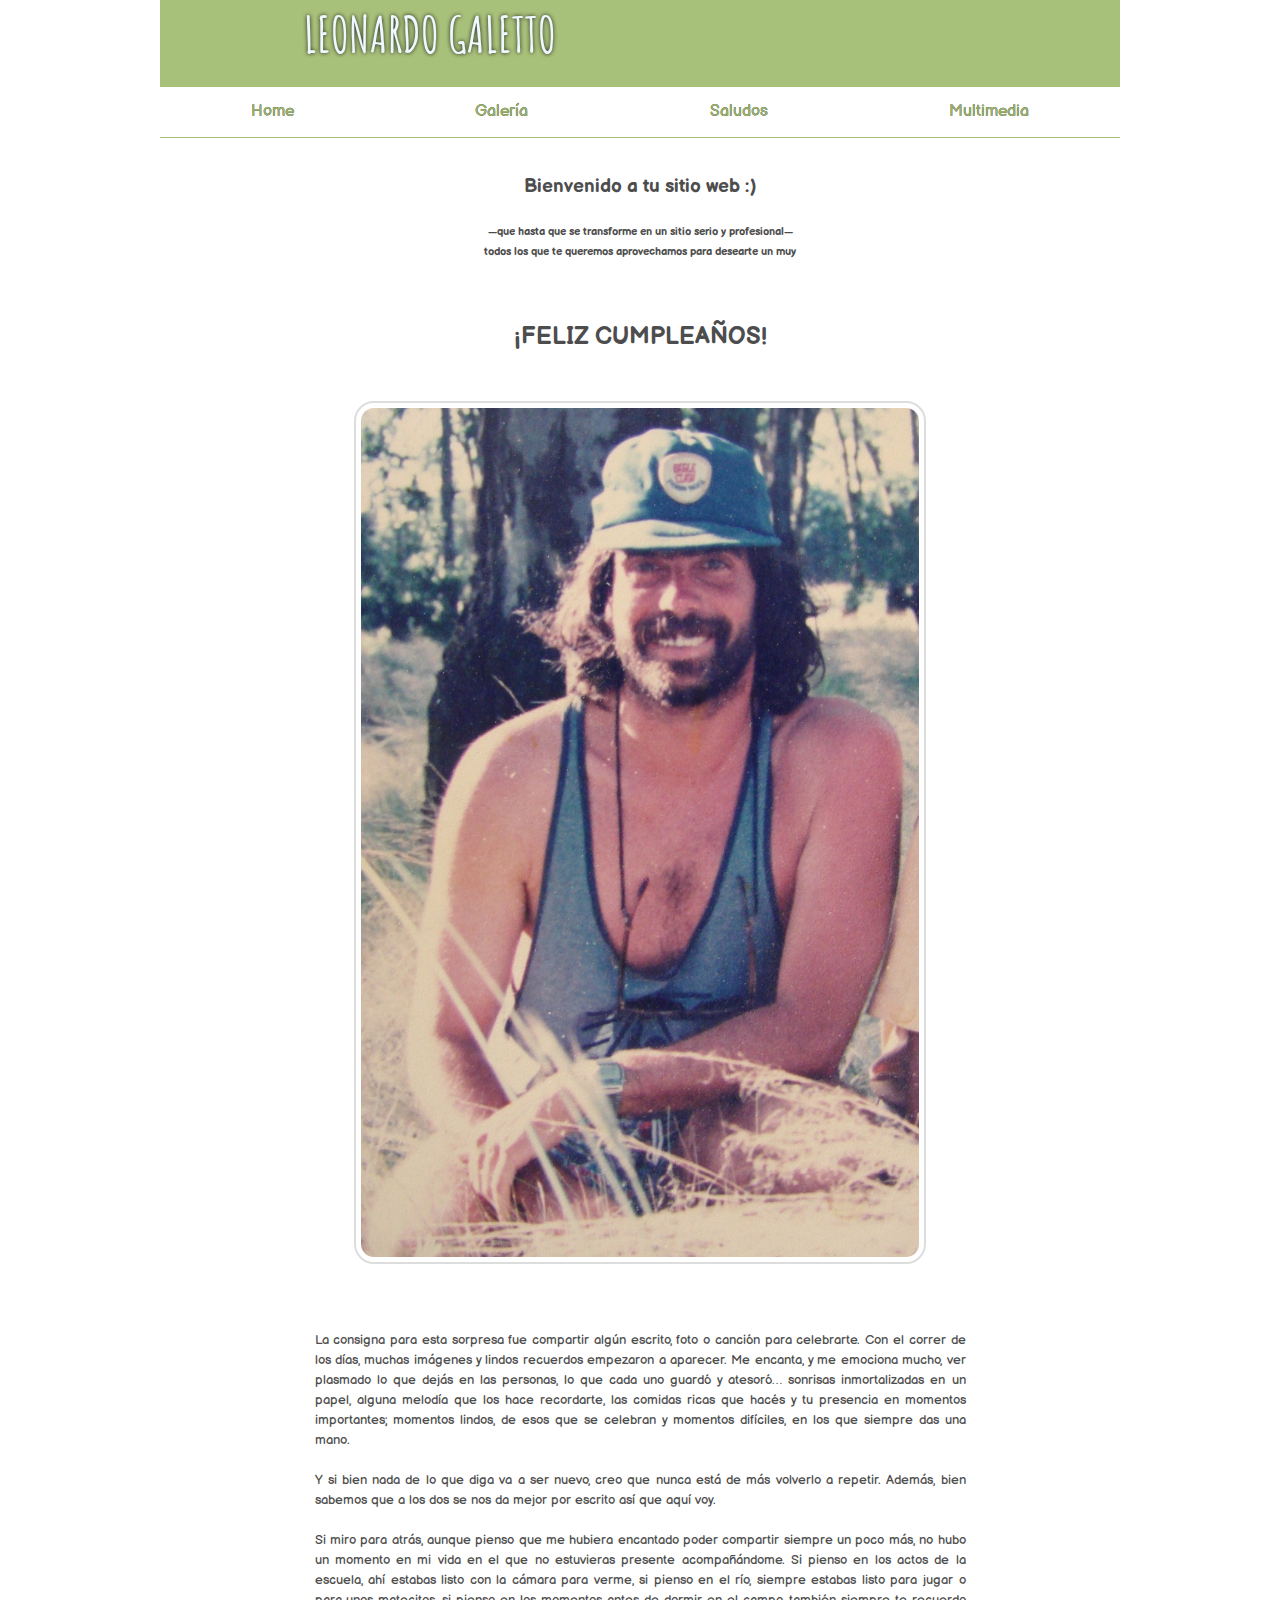
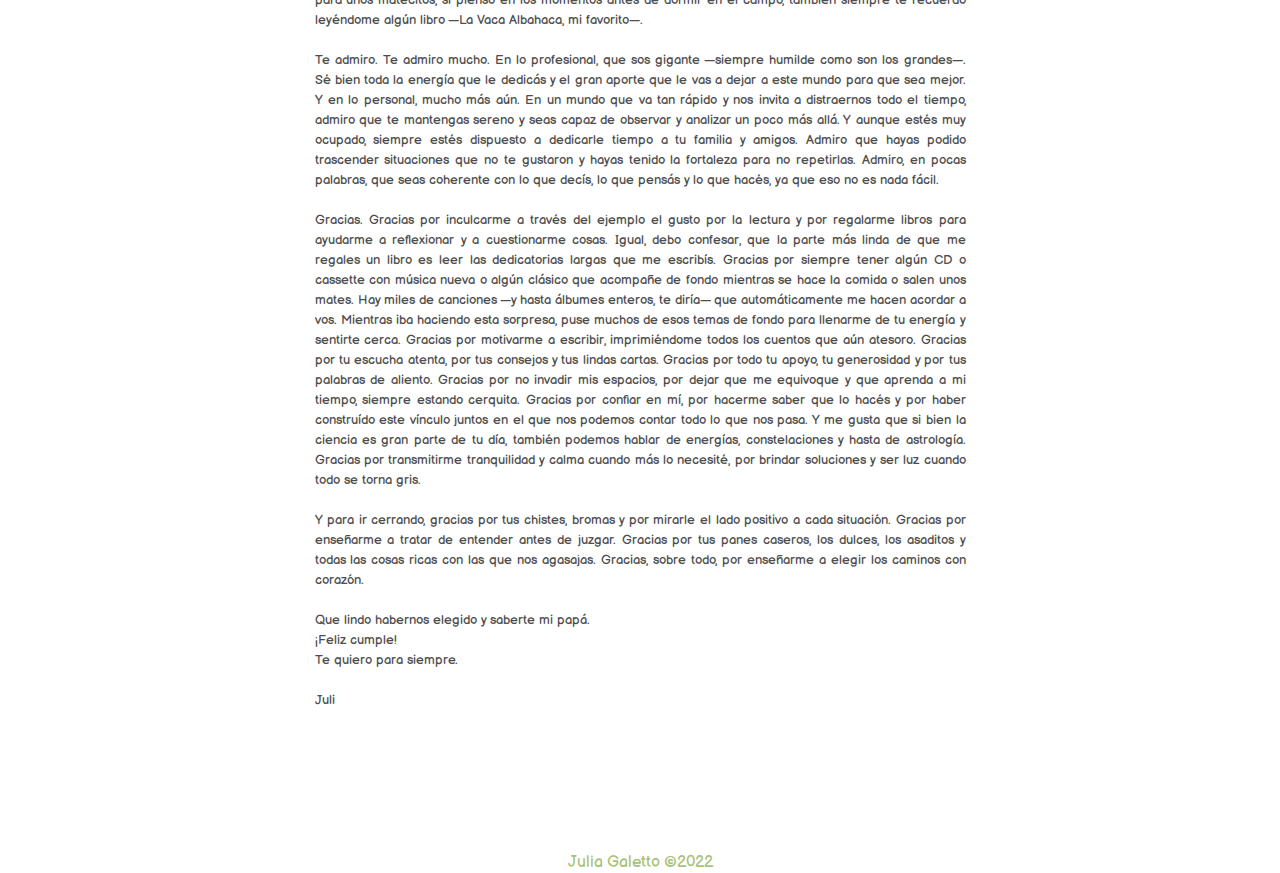
<file: LG/index.html>
<!DOCTYPE html>
<html lang="en">

<head>
    <meta charset="UTF-8">
    <meta http-equiv="X-UA-Compatible" content="IE=edge">
    <meta name="viewport" content="width=device-width, initial-scale=1.0">
    <title>Leonardo Galetto</title>
    <link rel="preconnect" href="https://fonts.googleapis.com">
    <link rel="preconnect" href="https://fonts.gstatic.com" crossorigin>
    <link href="https://fonts.googleapis.com/css2?family=Amatic+SC:wght@700&family=Balsamiq+Sans&display=swap"
        rel="stylesheet">
    <link href="https://cdn.jsdelivr.net/npm/bootstrap@5.2.2/dist/css/bootstrap.min.css" rel="stylesheet"
        integrity="sha384-Zenh87qX5JnK2Jl0vWa8Ck2rdkQ2Bzep5IDxbcnCeuOxjzrPF/et3URy9Bv1WTRi" crossorigin="anonymous">
    <link rel="stylesheet" href="https://cdnjs.cloudflare.com/ajax/libs/font-awesome/6.2.0/css/all.min.css"
        integrity="sha512-xh6O/CkQoPOWDdYTDqeRdPCVd1SpvCA9XXcUnZS2FmJNp1coAFzvtCN9BmamE+4aHK8yyUHUSCcJHgXloTyT2A=="
        crossorigin="anonymous" referrerpolicy="no-referrer" />
    <link rel="stylesheet" href="css/normalize.css">
    <link rel="stylesheet" href="css/lg.css">
</head>

<body>

    <header class="holder">
        <div>
            <h1>LEONARDO GALETTO</h1>
        </div>
    </header>

    <nav class="holder">
        <ul class="holder">
            <li><a href="index.html">Home</a> </li>
            <li><a href="galeria.html">Galería</a> </li>
            <li><a href="saludos.html">Saludos</a> </li>
            <li><a href="multimedia.html">Multimedia</a> </li>
        </ul>
    </nav>

    <main class="holder">

        <div id="home" class="container-fluid">
            <h3>Bienvenido a tu sitio web :)</h3>
            <h6>—que hasta que se transforme en un sitio serio y profesional— <br>todos los que te queremos aprovechamos
                para desearte un muy
            </h6> <br>
            <h2>¡FELIZ CUMPLEAÑOS! <i class="fa-solid fa-cake-candles"></i></h2>
        </div>


        <div id="bio" class="container-fluid">
            <div class="row align-items-center">
                <img class="imghome" src="img/imghome.jpg" alt="Imagen Leo">
                <p class="phome">
                    <br>
                    La consigna para esta sorpresa fue compartir algún escrito, foto o canción para celebrarte. Con el
                    correr de los días, muchas imágenes y lindos recuerdos empezaron a aparecer. Me encanta, y me
                    emociona mucho, ver plasmado lo que dejás en las personas, lo que cada uno guardó y atesoró…
                    sonrisas inmortalizadas en un papel, alguna melodía que los hace recordarte, las comidas ricas que
                    hacés y tu presencia en momentos importantes; momentos lindos, de esos que se celebran y momentos
                    difíciles, en los que siempre das una mano.

                    <br> <br>
                    Y si bien nada de lo que diga va a ser nuevo, creo que nunca está de más volverlo a repetir. Además,
                    bien sabemos que a los dos se nos da mejor por escrito así que aquí voy.
                    <br> <br>

                    Si miro para atrás, aunque pienso que me hubiera encantado poder compartir siempre un poco más, no
                    hubo un momento en mi vida en el que no estuvieras presente acompañándome. Si pienso en los actos de
                    la escuela, ahí estabas listo con la cámara para verme, si pienso en el río, siempre estabas listo
                    para jugar o para unos matecitos, si pienso en los momentos antes de dormir en el campo, también
                    siempre te recuerdo leyéndome algún libro —La Vaca Albahaca, mi favorito—.

                    <br> <br>
                    Te admiro. Te admiro mucho. En lo profesional, que sos gigante —siempre humilde como son los
                    grandes—. Sé bien toda la energía que le dedicás y el gran aporte que le vas a dejar a este mundo
                    para que sea mejor. Y en lo personal, mucho más aún. En un mundo que va tan rápido y nos invita a
                    distraernos todo el tiempo, admiro que te mantengas sereno y seas capaz de observar y analizar un
                    poco más allá. Y aunque estés muy ocupado, siempre estés dispuesto a dedicarle tiempo a tu familia y
                    amigos. Admiro que hayas podido trascender situaciones que no te gustaron y hayas tenido la
                    fortaleza para no repetirlas. Admiro, en pocas palabras, que seas coherente con lo que decís, lo que
                    pensás y lo que hacés, ya que eso no es nada fácil.

                    <br> <br>

                    Gracias. Gracias por inculcarme a través del ejemplo el gusto por la lectura y por regalarme libros
                    para ayudarme a reflexionar y a cuestionarme cosas. Igual, debo confesar, que la parte más linda de
                    que me regales un libro es leer las dedicatorias largas que me escribís. Gracias por siempre tener
                    algún CD o cassette con música nueva o algún clásico que acompañe de fondo mientras se hace la
                    comida o salen unos mates. Hay miles de canciones —y hasta álbumes enteros, te diría— que
                    automáticamente me hacen acordar a vos. Mientras iba haciendo esta sorpresa, puse muchos de esos
                    temas de fondo para llenarme de tu energía y sentirte cerca. Gracias por motivarme a escribir,
                    imprimiéndome todos los cuentos que aún atesoro. Gracias por tu escucha atenta, por tus consejos y
                    tus lindas cartas. Gracias por todo tu apoyo, tu generosidad y por tus palabras de aliento. Gracias
                    por no invadir mis espacios, por dejar que me equivoque y que aprenda a mi tiempo, siempre estando
                    cerquita. Gracias por confiar en mí, por hacerme saber que lo hacés y por haber construído este
                    vínculo juntos en el que nos podemos contar todo lo que nos pasa. Y me gusta que si bien la ciencia
                    es gran parte de tu día, también podemos hablar de energías, constelaciones y hasta de astrología.
                    Gracias por transmitirme tranquilidad y calma cuando más lo necesité, por brindar soluciones y ser
                    luz cuando todo se torna gris.

                    <br> <br>
                    Y para ir cerrando, gracias por tus chistes, bromas y por mirarle el lado positivo a cada situación.
                    Gracias por enseñarme a tratar de entender antes de juzgar. Gracias por tus panes caseros, los
                    dulces, los asaditos y todas las cosas ricas con las que nos agasajas. Gracias, sobre todo, por
                    enseñarme a elegir los caminos con corazón.

                    <br> <br>

                    Que lindo habernos elegido y saberte mi papá. <br>
                    ¡Feliz cumple! <br>
                    Te quiero para siempre. <br> <br>
                    Juli


                </p>
            </div>
        </div>
        </div>
    </main>

    <footer>
        <p>Julia Galetto &copy;2022</p>
    </footer>

    <script src="https://cdn.jsdelivr.net/npm/bootstrap@5.2.2/dist/js/bootstrap.bundle.min.js"
        integrity="sha384-OERcA2EqjJCMA+/3y+gxIOqMEjwtxJY7qPCqsdltbNJuaOe923+mo//f6V8Qbsw3"
        crossorigin="anonymous"></script>
</body>

</html>
</file>
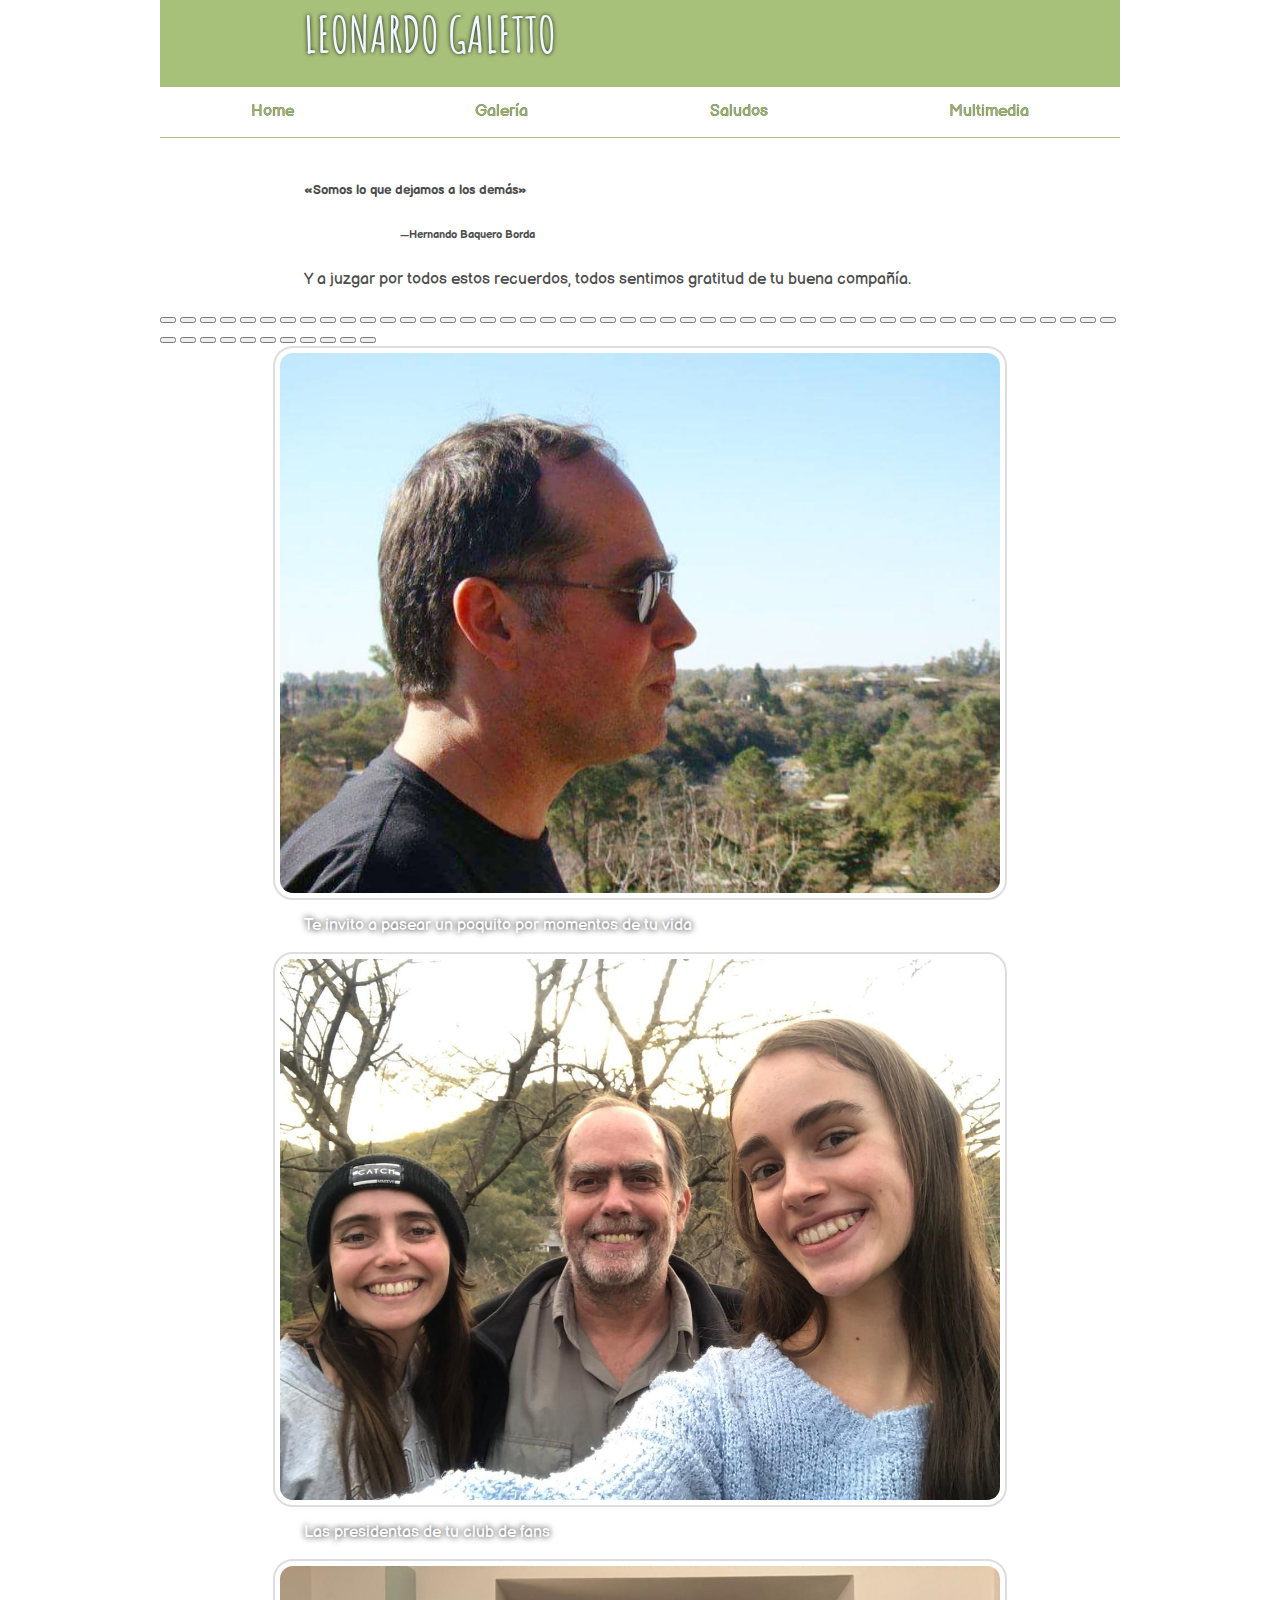
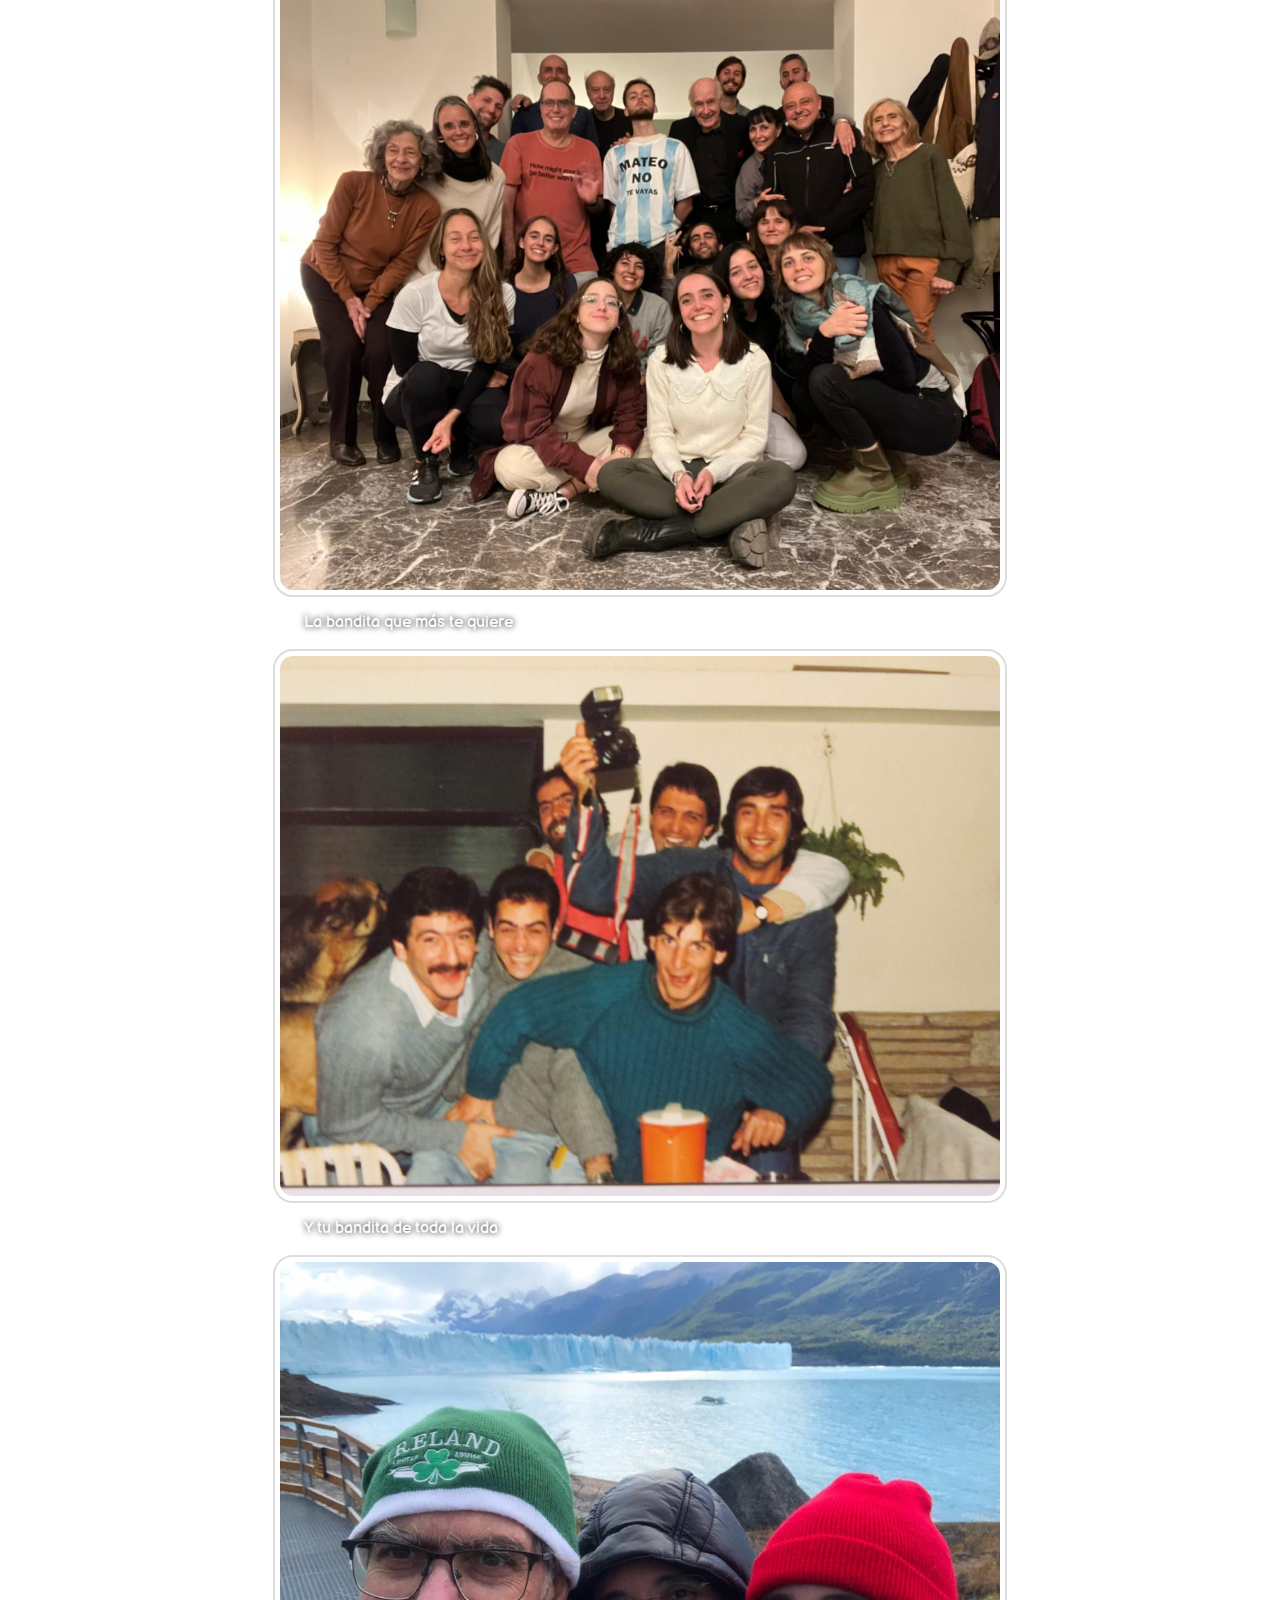
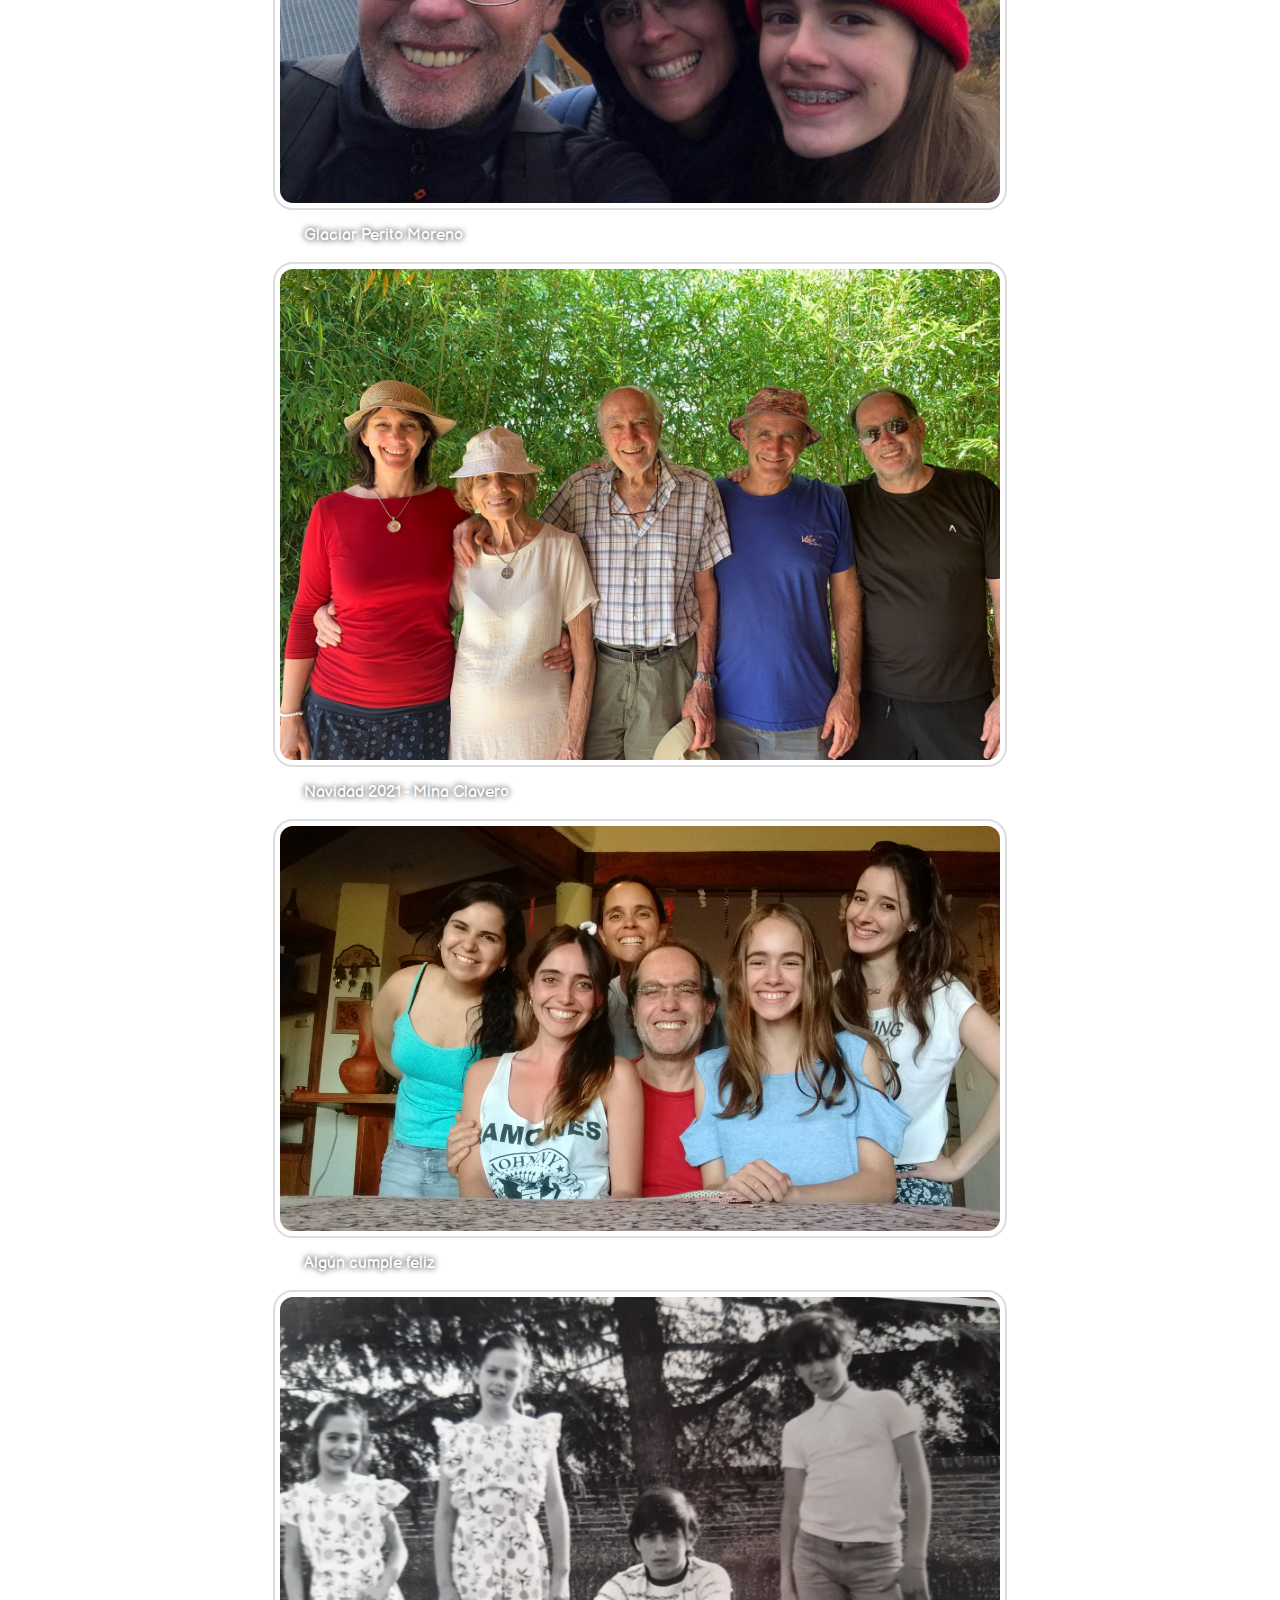
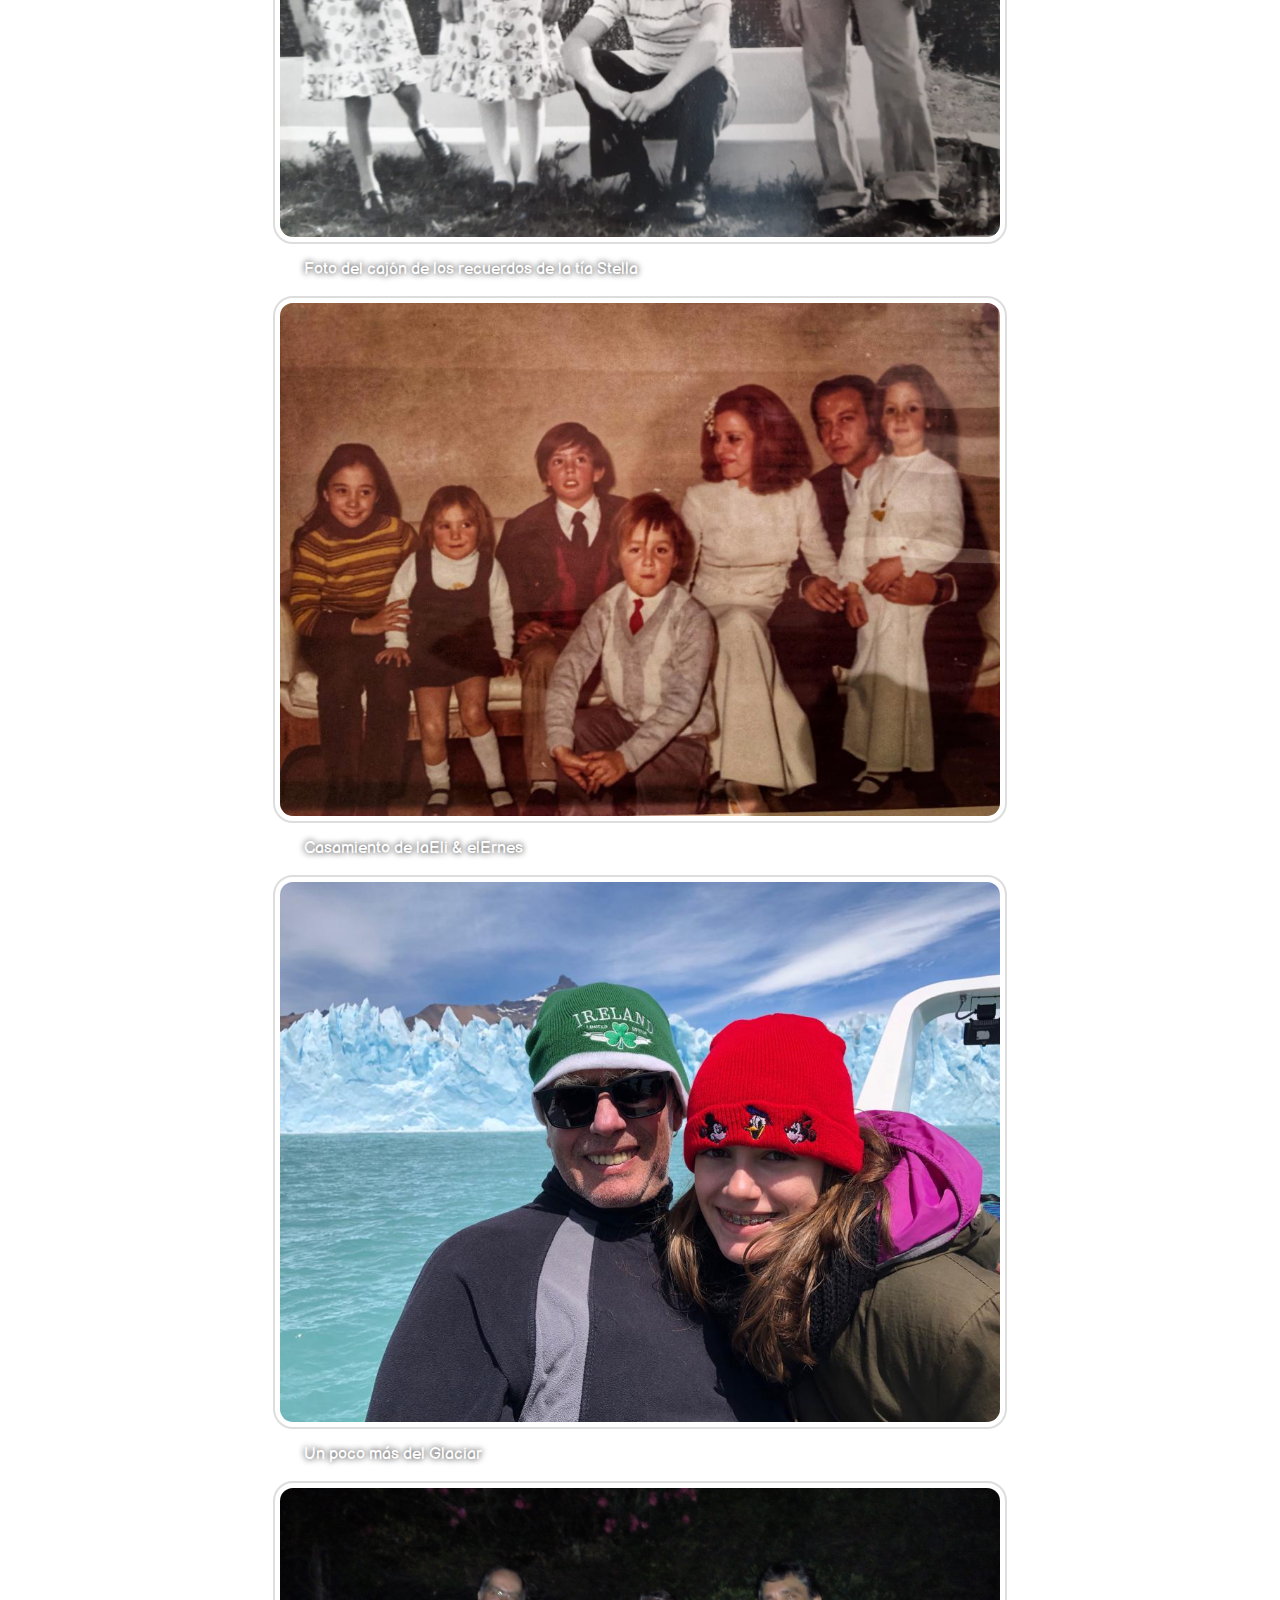
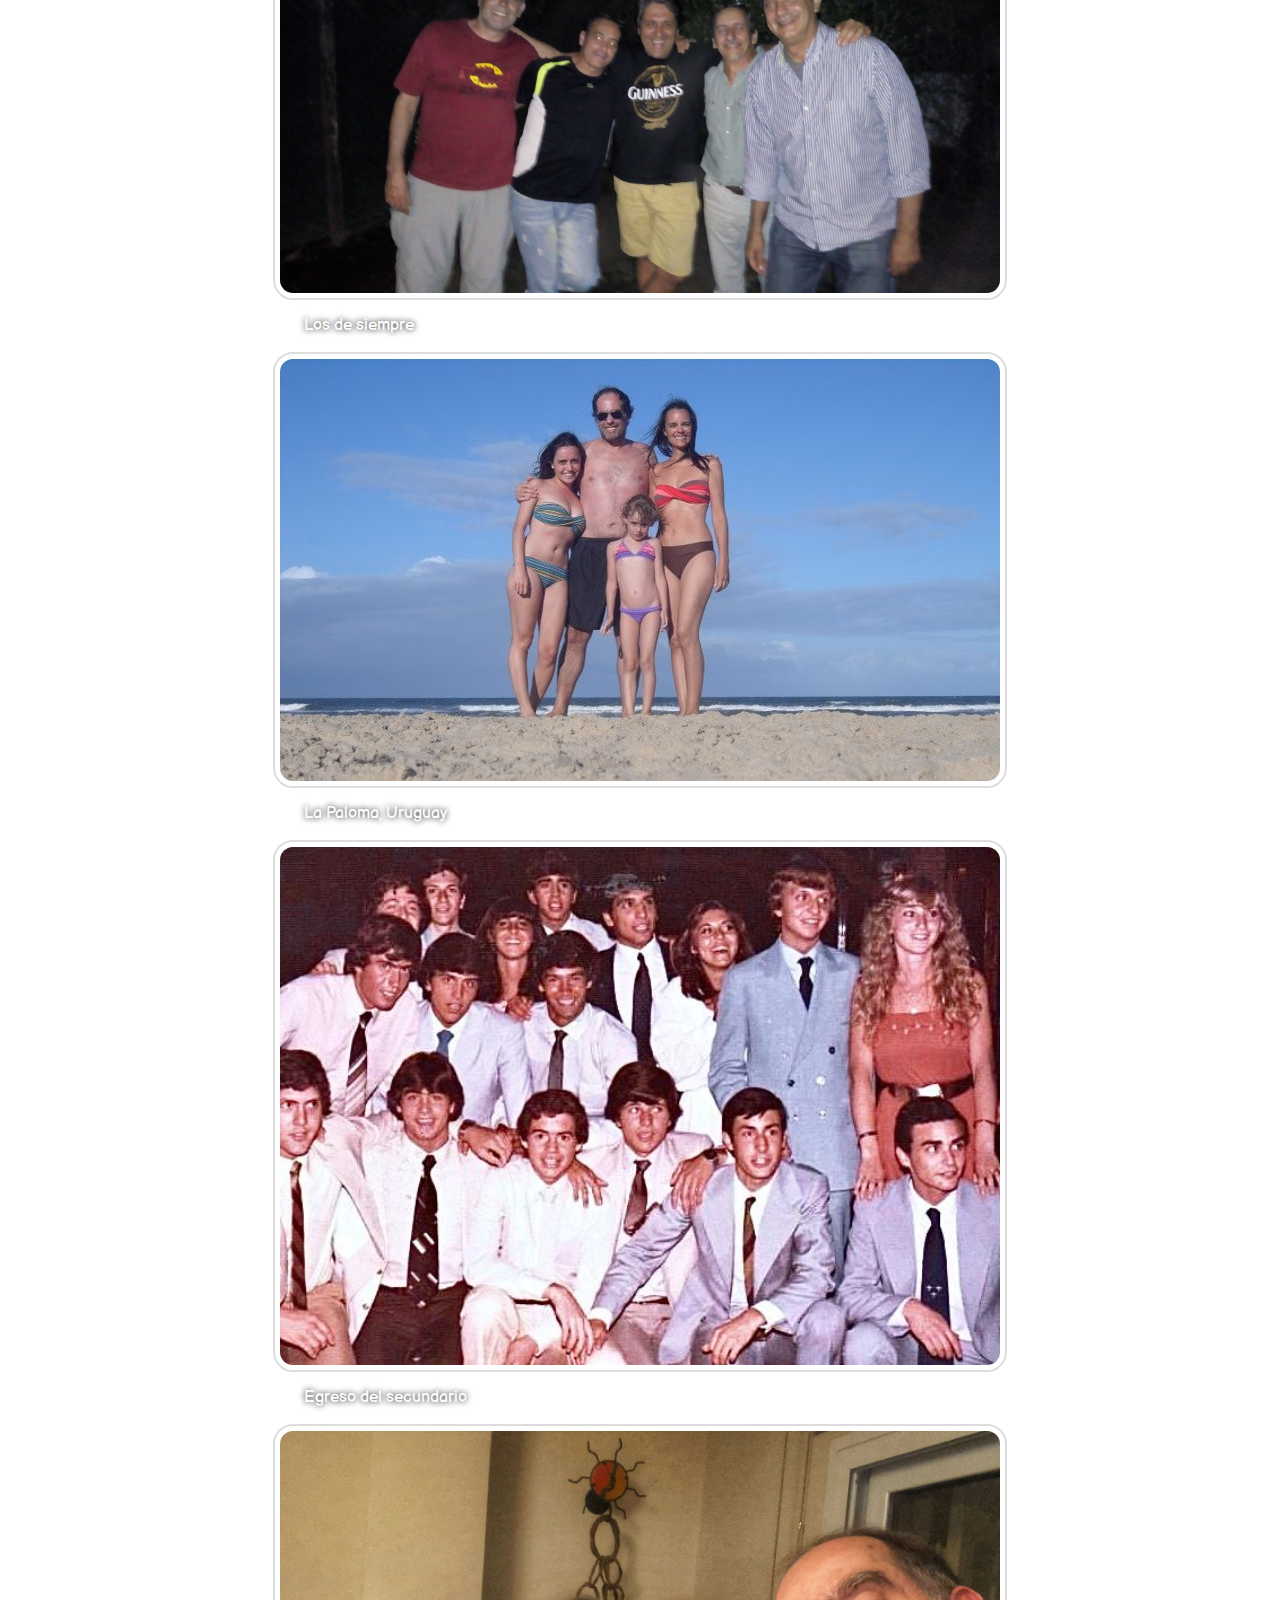
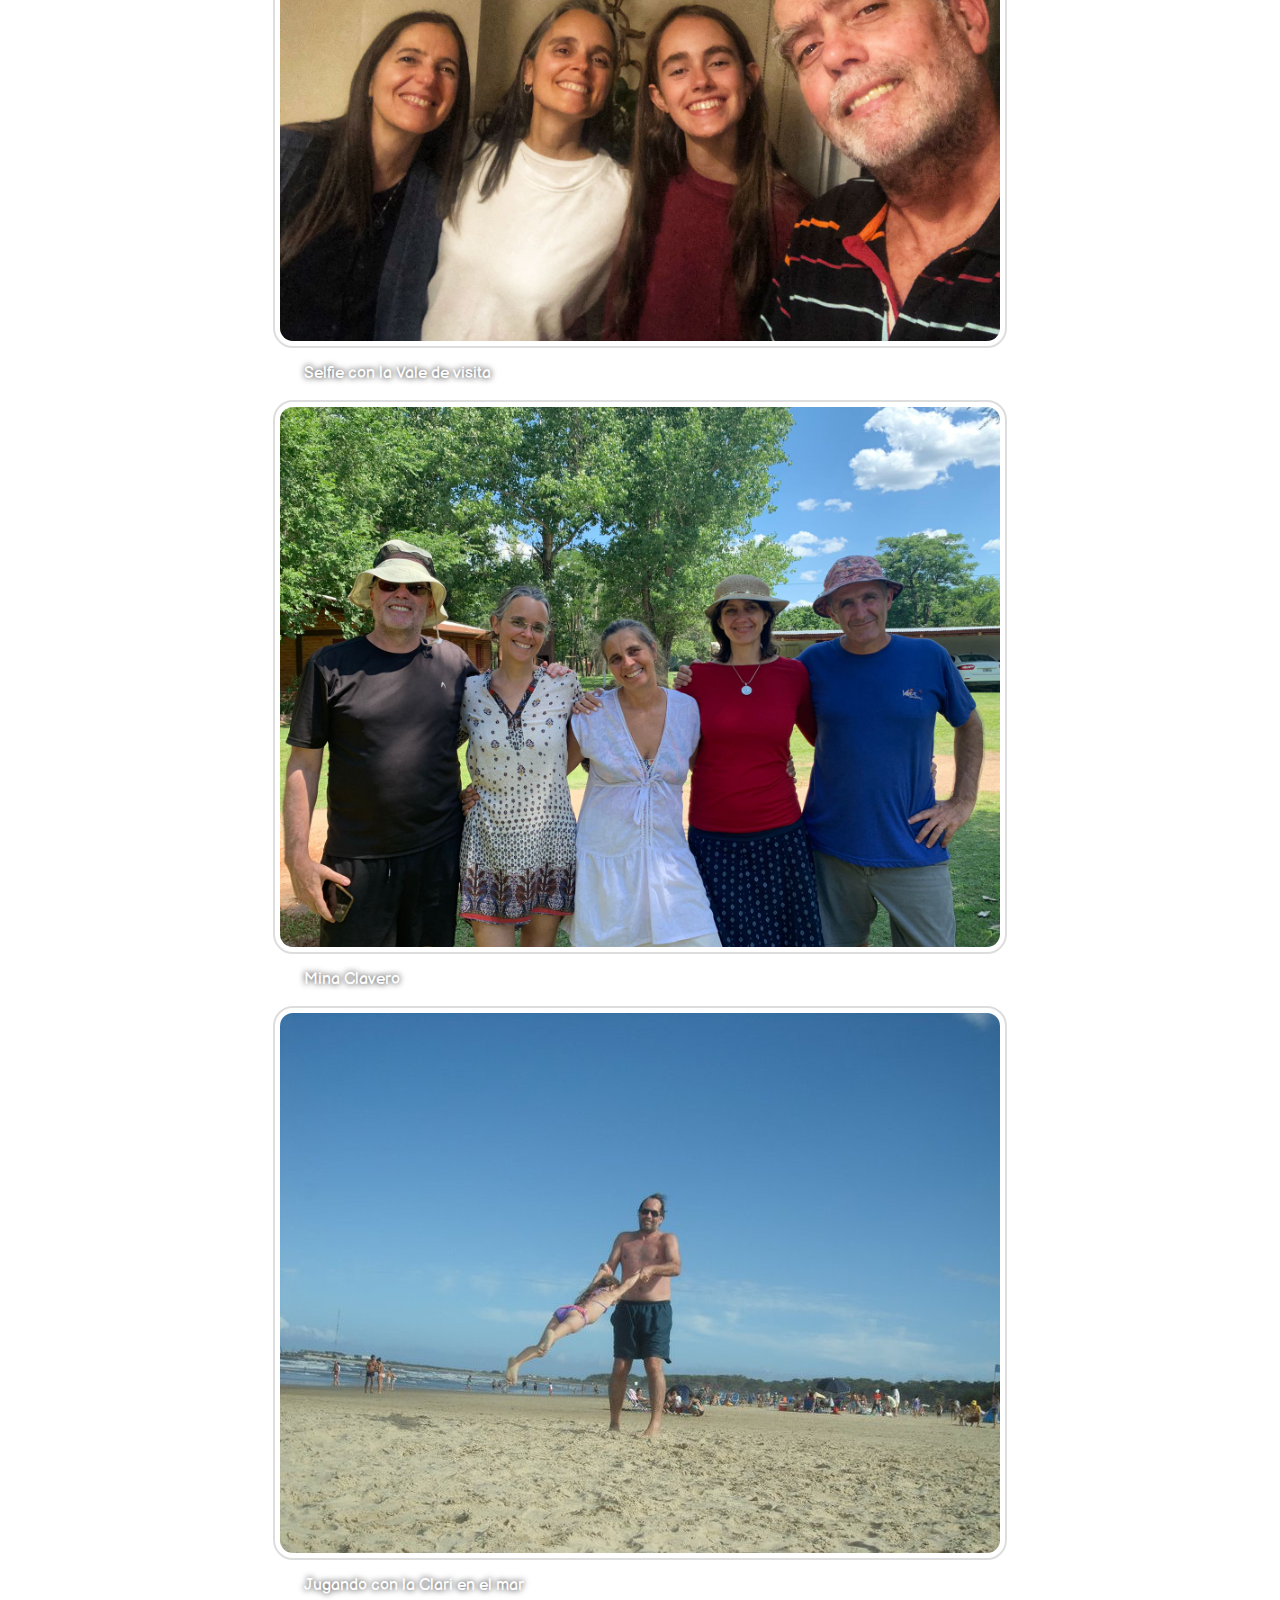
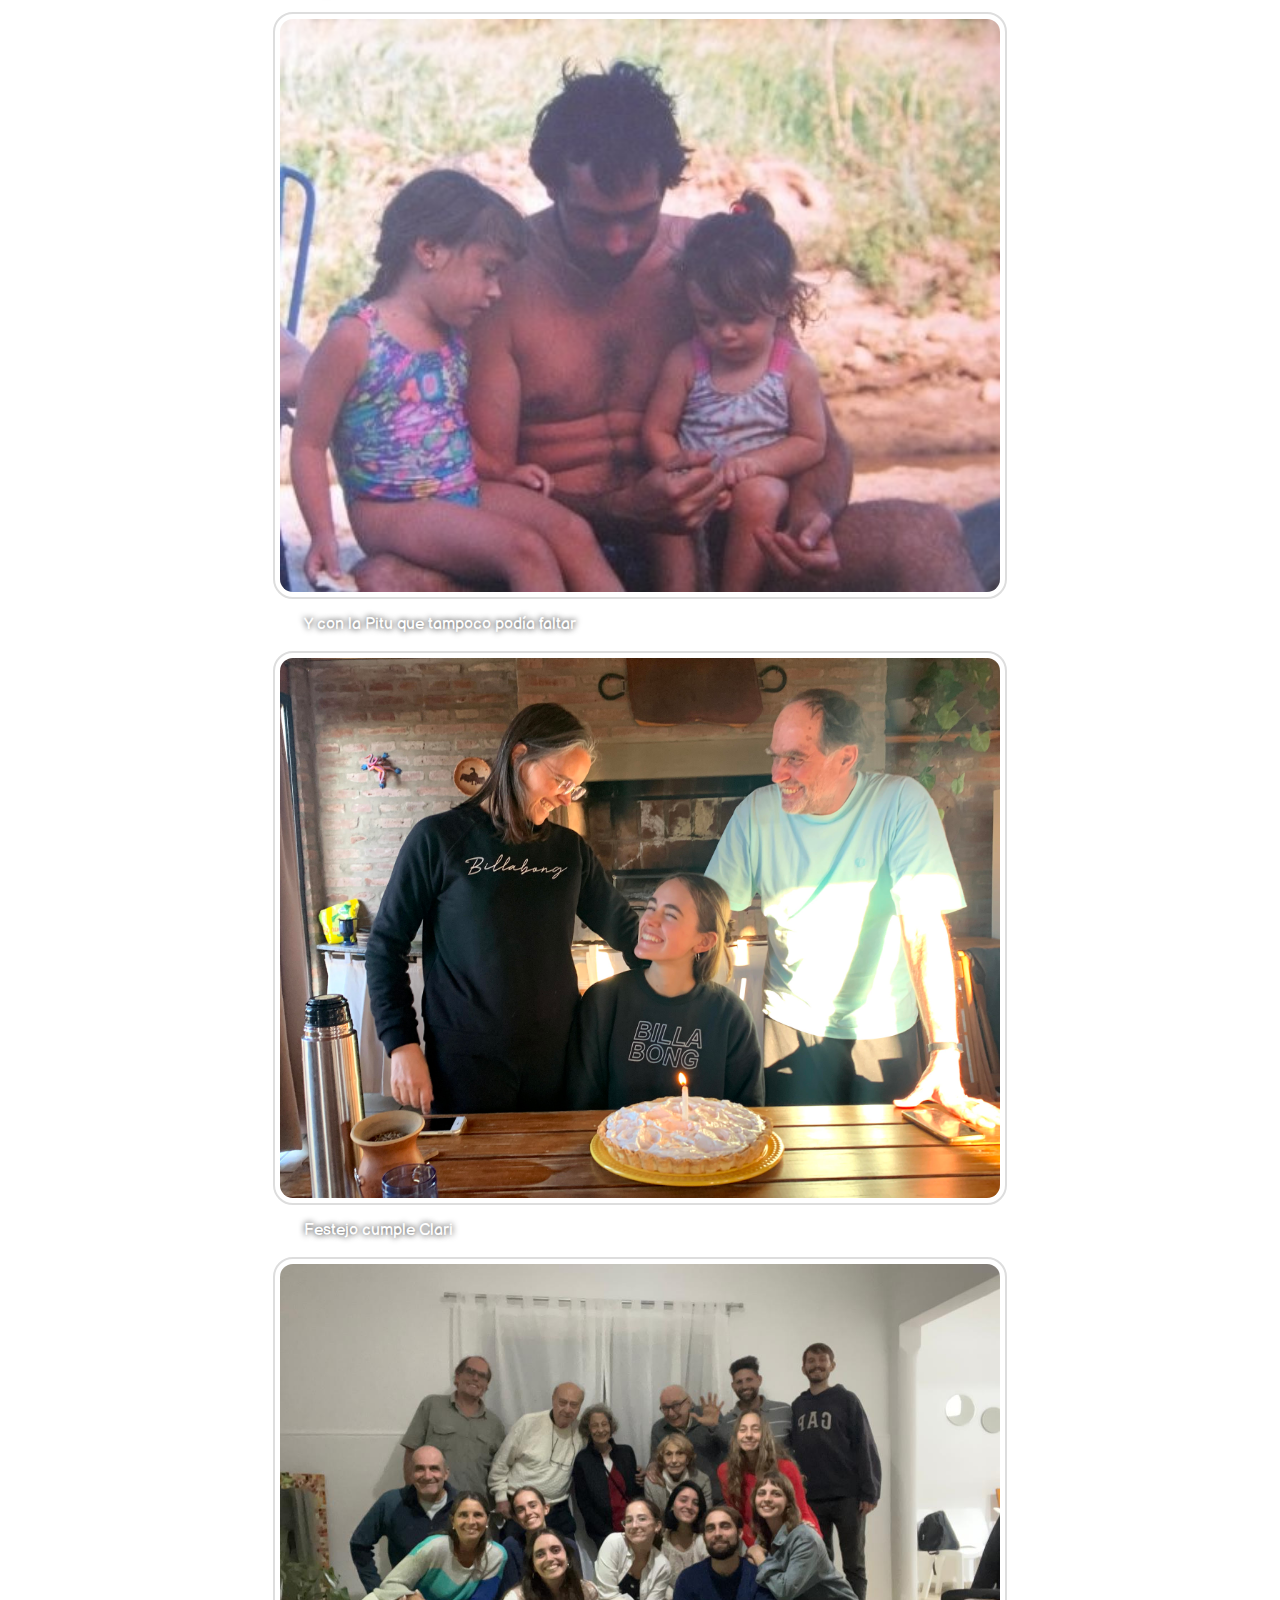
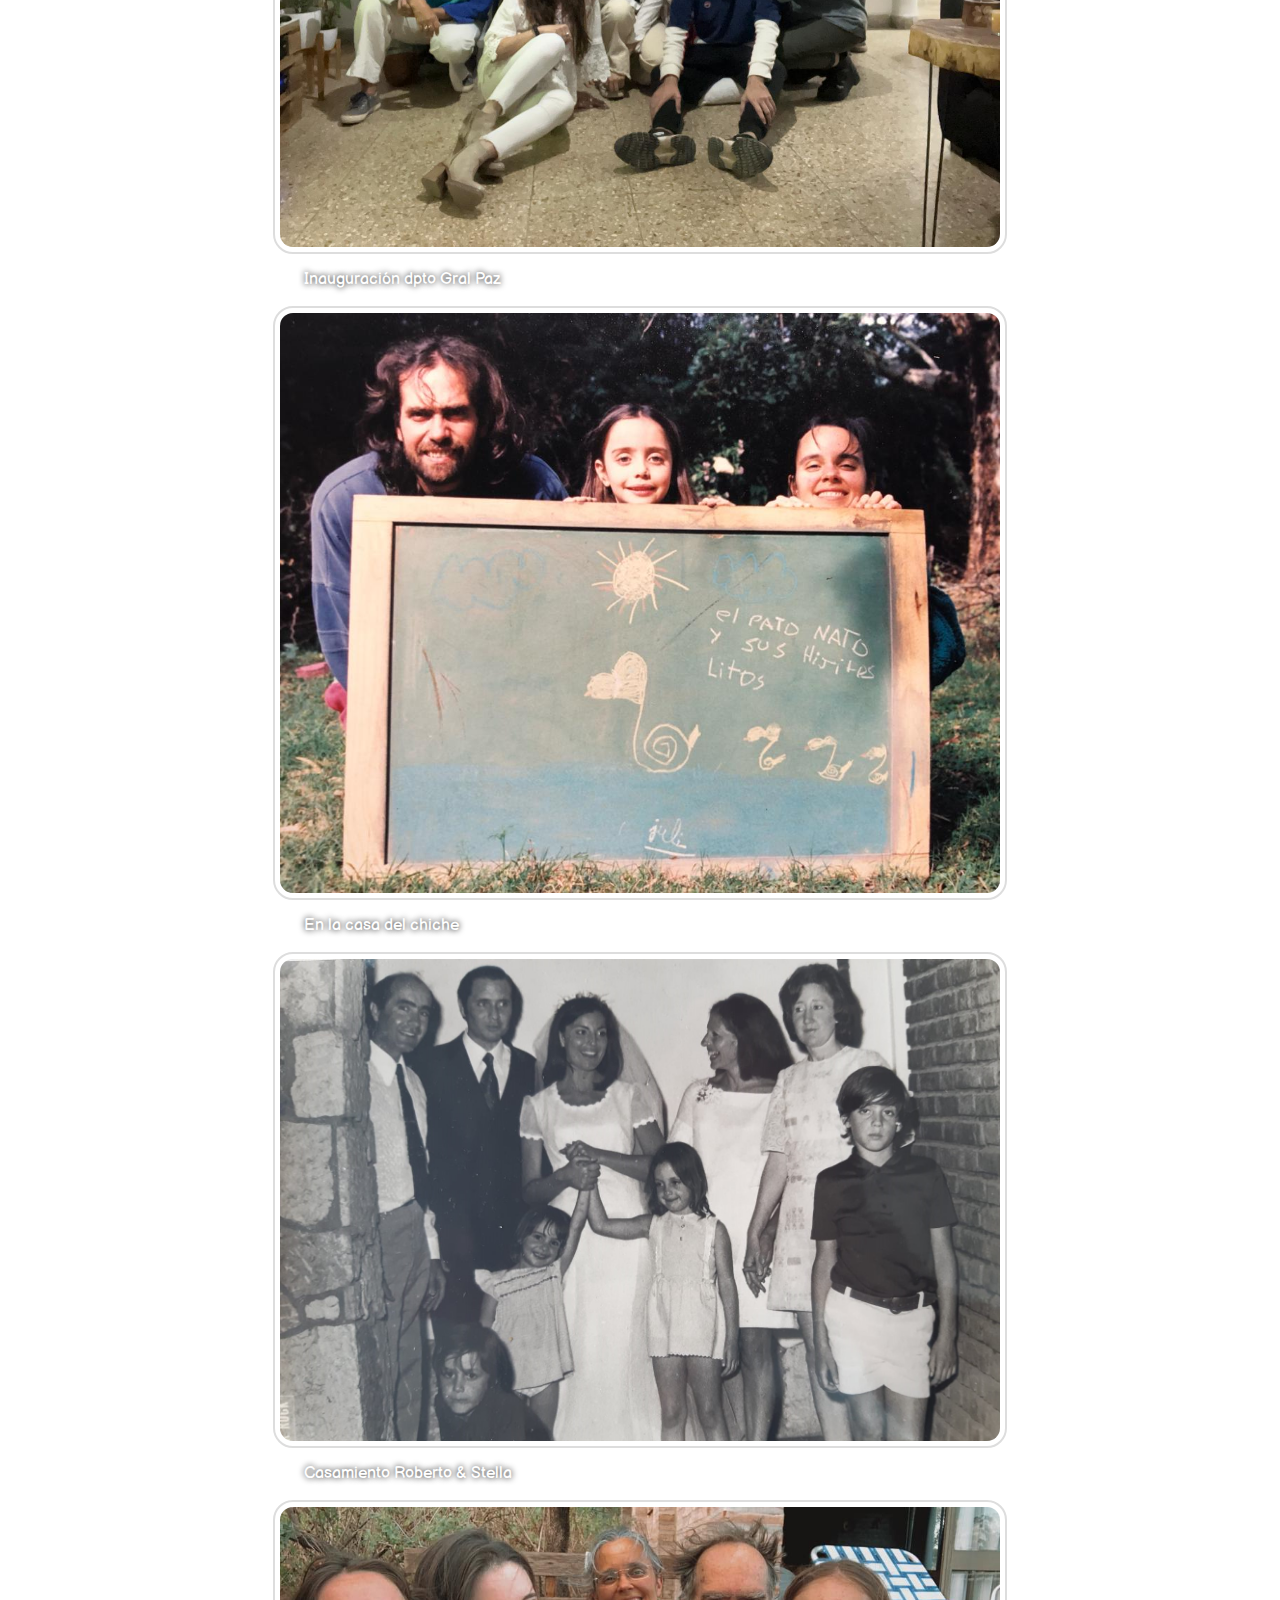
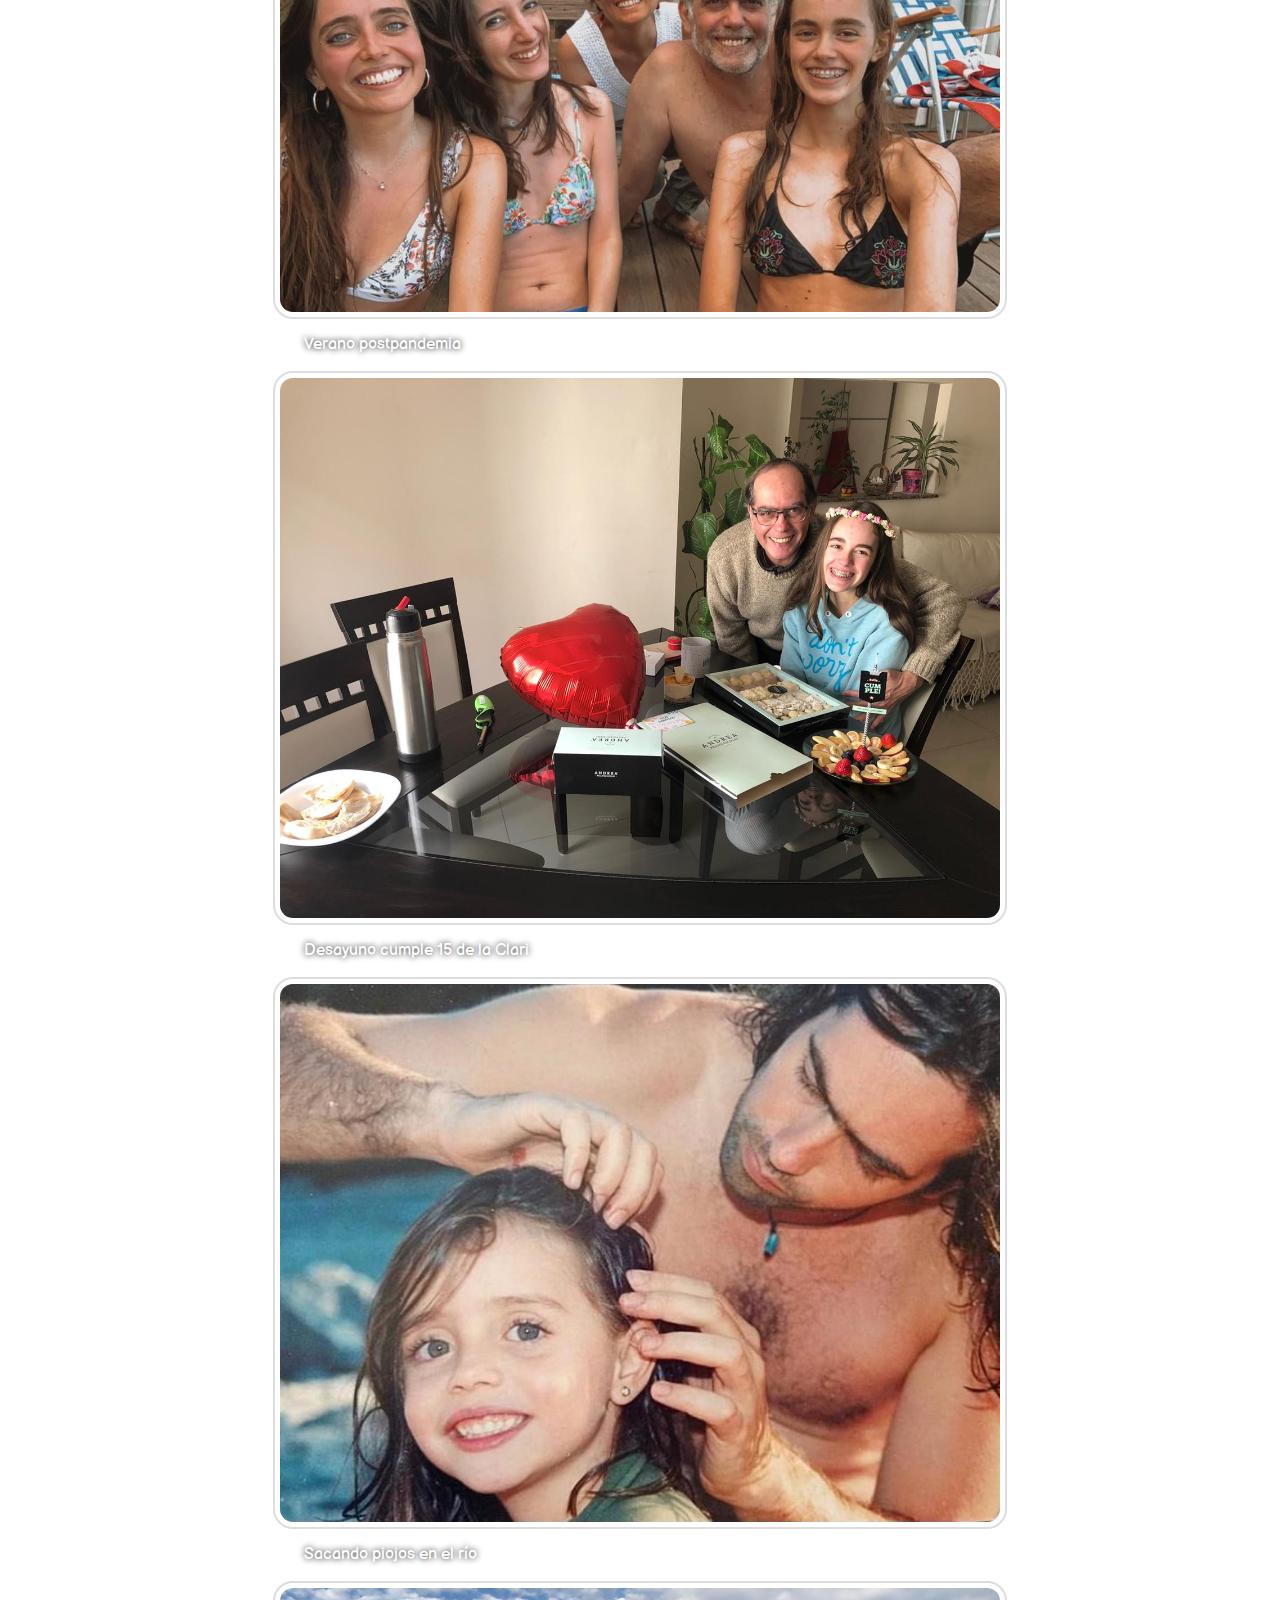
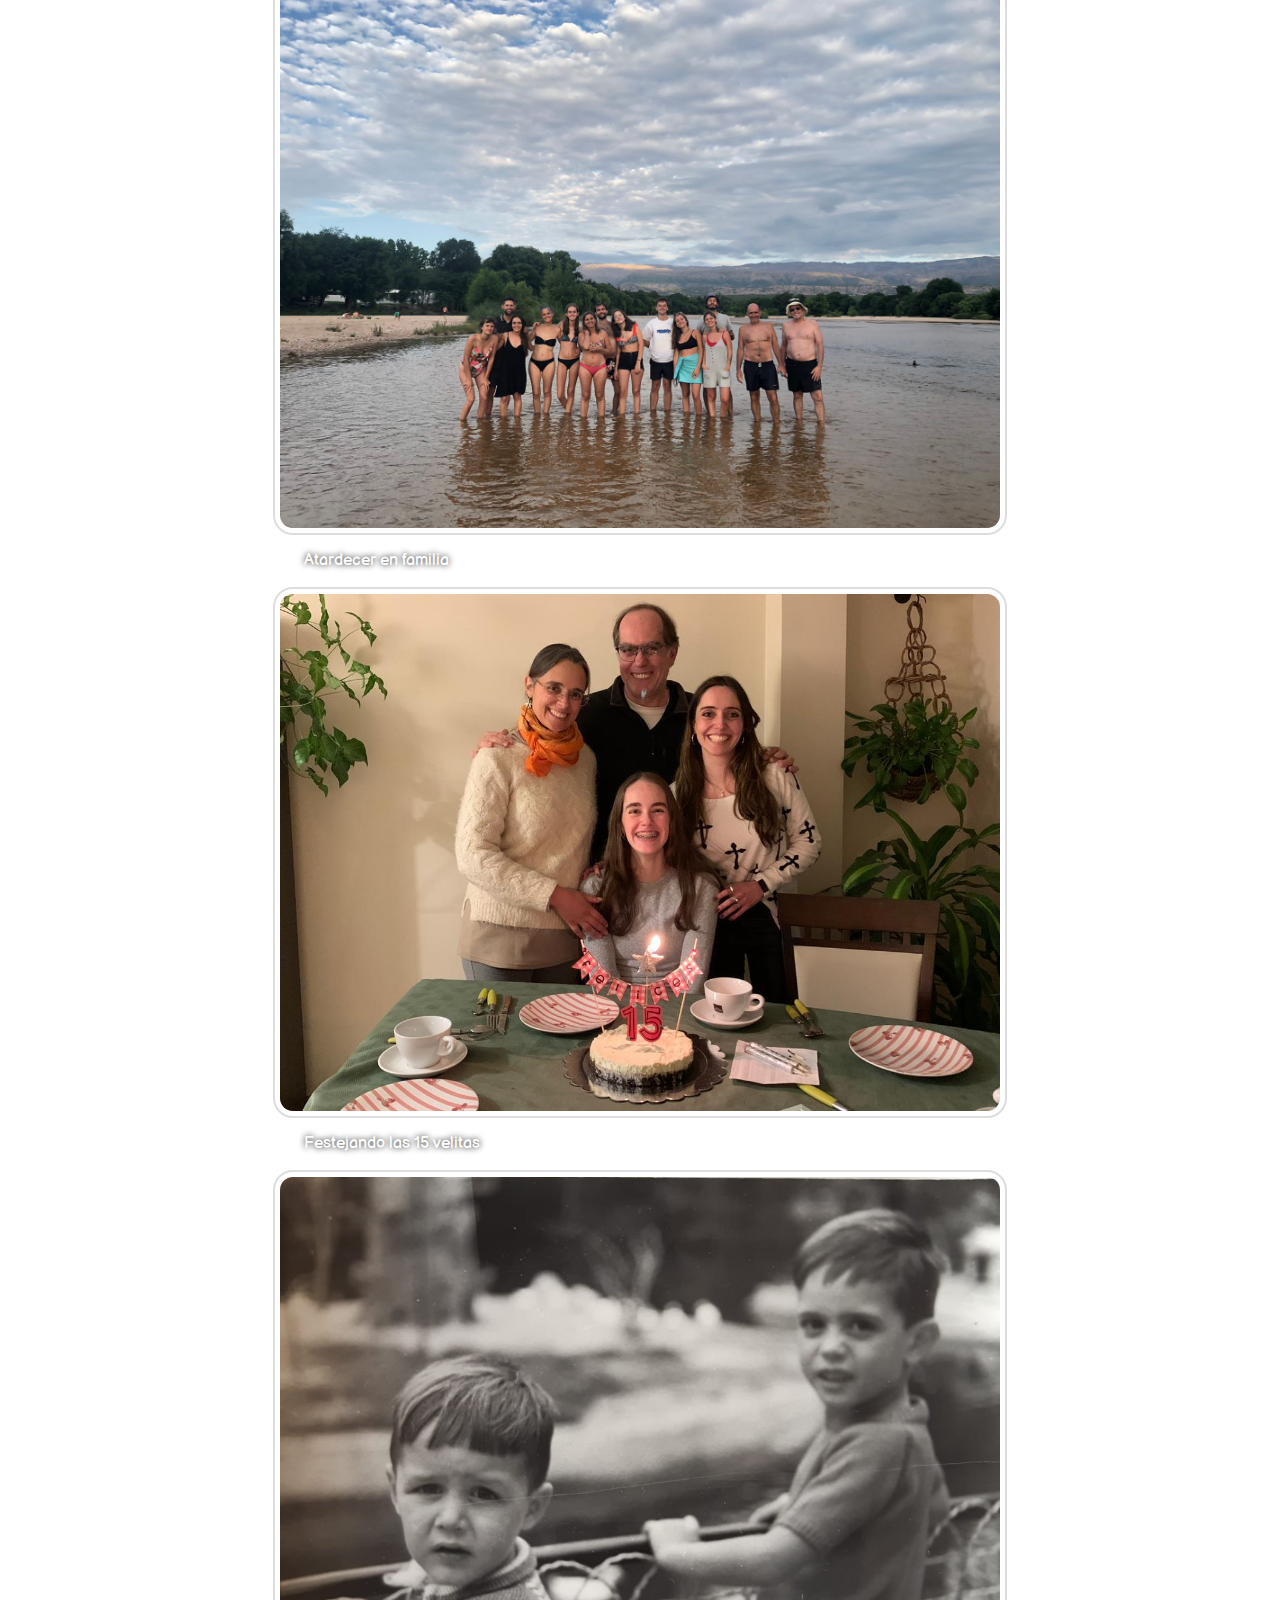
<file: LG/galeria.html>
<!DOCTYPE html>
<html lang="en">

<head>
    <meta charset="UTF-8">
    <meta http-equiv="X-UA-Compatible" content="IE=edge">
    <meta name="viewport" content="width=device-width, initial-scale=1.0">
    <title>Leonardo Galetto</title>
    <link rel="preconnect" href="https://fonts.googleapis.com">
    <link rel="preconnect" href="https://fonts.gstatic.com" crossorigin>
    <link href="https://fonts.googleapis.com/css2?family=Amatic+SC:wght@700&family=Balsamiq+Sans&display=swap"
        rel="stylesheet">
    <link href="https://cdn.jsdelivr.net/npm/bootstrap@5.2.2/dist/css/bootstrap.min.css" rel="stylesheet"
        integrity="sha384-Zenh87qX5JnK2Jl0vWa8Ck2rdkQ2Bzep5IDxbcnCeuOxjzrPF/et3URy9Bv1WTRi" crossorigin="anonymous">
    <link rel="stylesheet" href="https://cdnjs.cloudflare.com/ajax/libs/font-awesome/6.2.0/css/all.min.css"
        integrity="sha512-xh6O/CkQoPOWDdYTDqeRdPCVd1SpvCA9XXcUnZS2FmJNp1coAFzvtCN9BmamE+4aHK8yyUHUSCcJHgXloTyT2A=="
        crossorigin="anonymous" referrerpolicy="no-referrer" />

    <link rel="stylesheet" href="css/normalize.css">
    <link rel="stylesheet" href="css/lg.css">
</head>

<body>

    <header class="holder">
        <div class="holder">
            <h1>LEONARDO GALETTO</h1>
        </div>
    </header>

    <nav class="holder">
        <ul class="holder">
            <li><a href="index.html">Home</a> </li>
            <li><a class="activo" href="galeria.html">Galería</a> </li>
            <li><a href="saludos.html">Saludos</a> </li>
            <li><a href="multimedia.html">Multimedia</a> </li>
        </ul>
    </nav>

    <main class="holder">
        <div id="galeria" class="container-fluid">
            <br>
            <h5> «Somos lo que dejamos a los demás» </h5>
            <h6 class="autorcita"> —Hernando Baquero
                Borda</h6>
            <p>Y a juzgar por todos estos recuerdos, todos sentimos gratitud de tu buena compañía. </p>
            <div id="carouselExampleCaptions" class="carousel slide" data-bs-ride="false">
                <div class="carousel-indicators">


                    <button type="button" data-bs-target="#carouselExampleCaptions" data-bs-slide-to="0" class="active"
                        aria-current="true" aria-label="Slide 1"></button>
                    <button type="button" data-bs-target="#carouselExampleCaptions" data-bs-slide-to="1"
                        aria-label="Slide 2"></button>
                    <button type="button" data-bs-target="#carouselExampleCaptions" data-bs-slide-to="2"
                        aria-label="Slide 3"></button>
                    <button type="button" data-bs-target="#carouselExampleCaptions" data-bs-slide-to="3"
                        aria-label="Slide 4"></button>
                    <button type="button" data-bs-target="#carouselExampleCaptions" data-bs-slide-to="4"
                        aria-label="Slide 5"></button>
                    <button type="button" data-bs-target="#carouselExampleCaptions" data-bs-slide-to="5"
                        aria-label="Slide 6"></button>
                    <button type="button" data-bs-target="#carouselExampleCaptions" data-bs-slide-to="6"
                        aria-label="Slide 7"></button>
                    <button type="button" data-bs-target="#carouselExampleCaptions" data-bs-slide-to="7"
                        aria-label="Slide 8"></button>
                    <button type="button" data-bs-target="#carouselExampleCaptions" data-bs-slide-to="8"
                        aria-label="Slide 9"></button>
                    <button type="button" data-bs-target="#carouselExampleCaptions" data-bs-slide-to="9"
                        aria-label="Slide 10"></button>
                    <button type="button" data-bs-target="#carouselExampleCaptions" data-bs-slide-to="10"
                        aria-label="Slide 11"></button>
                    <button type="button" data-bs-target="#carouselExampleCaptions" data-bs-slide-to="11"
                        aria-label="Slide 12"></button>
                    <button type="button" data-bs-target="#carouselExampleCaptions" data-bs-slide-to="12"
                        aria-label="Slide 13"></button>
                    <button type="button" data-bs-target="#carouselExampleCaptions" data-bs-slide-to="13"
                        aria-label="Slide 14"></button>
                    <button type="button" data-bs-target="#carouselExampleCaptions" data-bs-slide-to="14"
                        aria-label="Slide 15"></button>
                    <button type="button" data-bs-target="#carouselExampleCaptions" data-bs-slide-to="15"
                        aria-label="Slide 16"></button>
                    <button type="button" data-bs-target="#carouselExampleCaptions" data-bs-slide-to="16"
                        aria-label="Slide 17"></button>
                    <button type="button" data-bs-target="#carouselExampleCaptions" data-bs-slide-to="17"
                        aria-label="Slide 18"></button>
                    <button type="button" data-bs-target="#carouselExampleCaptions" data-bs-slide-to="18"
                        aria-label="Slide 19"></button>
                    <button type="button" data-bs-target="#carouselExampleCaptions" data-bs-slide-to="19"
                        aria-label="Slide 20"></button>
                    <button type="button" data-bs-target="#carouselExampleCaptions" data-bs-slide-to="20"
                        aria-label="Slide 21"></button>
                    <button type="button" data-bs-target="#carouselExampleCaptions" data-bs-slide-to="21"
                        aria-label="Slide 22"></button>
                    <button type="button" data-bs-target="#carouselExampleCaptions" data-bs-slide-to="22"
                        aria-label="Slide 23"></button>
                    <button type="button" data-bs-target="#carouselExampleCaptions" data-bs-slide-to="23"
                        aria-label="Slide 24"></button>
                    <button type="button" data-bs-target="#carouselExampleCaptions" data-bs-slide-to="24"
                        aria-label="Slide 25"></button>
                    <button type="button" data-bs-target="#carouselExampleCaptions" data-bs-slide-to="25"
                        aria-label="Slide 26"></button>
                    <button type="button" data-bs-target="#carouselExampleCaptions" data-bs-slide-to="26"
                        aria-label="Slide 27"></button>
                    <button type="button" data-bs-target="#carouselExampleCaptions" data-bs-slide-to="27"
                        aria-label="Slide 28"></button>
                    <button type="button" data-bs-target="#carouselExampleCaptions" data-bs-slide-to="28"
                        aria-label="Slide 29"></button>
                    <button type="button" data-bs-target="#carouselExampleCaptions" data-bs-slide-to="29"
                        aria-label="Slide 30"></button>
                    <button type="button" data-bs-target="#carouselExampleCaptions" data-bs-slide-to="30"
                        aria-label="Slide 31"></button>
                    <button type="button" data-bs-target="#carouselExampleCaptions" data-bs-slide-to="31"
                        aria-label="Slide 32"></button>
                    <button type="button" data-bs-target="#carouselExampleCaptions" data-bs-slide-to="32"
                        aria-label="Slide 33"></button>
                    <button type="button" data-bs-target="#carouselExampleCaptions" data-bs-slide-to="33"
                        aria-label="Slide 34"></button>
                    <button type="button" data-bs-target="#carouselExampleCaptions" data-bs-slide-to="34"
                        aria-label="Slide 35"></button>
                    <button type="button" data-bs-target="#carouselExampleCaptions" data-bs-slide-to="35"
                        aria-label="Slide 36"></button>
                    <button type="button" data-bs-target="#carouselExampleCaptions" data-bs-slide-to="36"
                        aria-label="Slide 37"></button>
                    <button type="button" data-bs-target="#carouselExampleCaptions" data-bs-slide-to="37"
                        aria-label="Slide 38"></button>
                    <button type="button" data-bs-target="#carouselExampleCaptions" data-bs-slide-to="38"
                        aria-label="Slide 39"></button>
                    <button type="button" data-bs-target="#carouselExampleCaptions" data-bs-slide-to="39"
                        aria-label="Slide 40"></button>
                    <button type="button" data-bs-target="#carouselExampleCaptions" data-bs-slide-to="40"
                        aria-label="Slide 41"></button>
                    <button type="button" data-bs-target="#carouselExampleCaptions" data-bs-slide-to="41"
                        aria-label="Slide 42"></button>
                    <button type="button" data-bs-target="#carouselExampleCaptions" data-bs-slide-to="42"
                        aria-label="Slide 43"></button>
                    <button type="button" data-bs-target="#carouselExampleCaptions" data-bs-slide-to="43"
                        aria-label="Slide 44"></button>
                    <button type="button" data-bs-target="#carouselExampleCaptions" data-bs-slide-to="44"
                        aria-label="Slide 45"></button>
                    <button type="button" data-bs-target="#carouselExampleCaptions" data-bs-slide-to="45"
                        aria-label="Slide 46"></button>
                    <button type="button" data-bs-target="#carouselExampleCaptions" data-bs-slide-to="46"
                        aria-label="Slide 47"></button>
                    <button type="button" data-bs-target="#carouselExampleCaptions" data-bs-slide-to="47"
                        aria-label="Slide 48"></button>
                    <button type="button" data-bs-target="#carouselExampleCaptions" data-bs-slide-to="48"
                        aria-label="Slide 49"></button>
                    <button type="button" data-bs-target="#carouselExampleCaptions" data-bs-slide-to="49"
                        aria-label="Slide 50"></button>
                    <button type="button" data-bs-target="#carouselExampleCaptions" data-bs-slide-to="50"
                        aria-label="Slide 51"></button>
                    <button type="button" data-bs-target="#carouselExampleCaptions" data-bs-slide-to="51"
                        aria-label="Slide 52"></button>
                    <button type="button" data-bs-target="#carouselExampleCaptions" data-bs-slide-to="52"
                        aria-label="Slide 53"></button>
                    <button type="button" data-bs-target="#carouselExampleCaptions" data-bs-slide-to="53"
                        aria-label="Slide 54"></button>
                    <button type="button" data-bs-target="#carouselExampleCaptions" data-bs-slide-to="54"
                        aria-label="Slide 55"></button>
                    <button type="button" data-bs-target="#carouselExampleCaptions" data-bs-slide-to="55"
                        aria-label="Slide 56"></button>
                    <button type="button" data-bs-target="#carouselExampleCaptions" data-bs-slide-to="56"
                        aria-label="Slide 57"></button>
                    <button type="button" data-bs-target="#carouselExampleCaptions" data-bs-slide-to="57"
                        aria-label="Slide 58"></button>
                    <button type="button" data-bs-target="#carouselExampleCaptions" data-bs-slide-to="58"
                        aria-label="Slide 59"></button>
                </div>


                <div class="carousel-inner">
                    <div class="carousel-item active">
                        <img src="img/gfoto1.jpg" class="d-block w-95" alt="...">
                        <div class="carousel-caption d-none d-md-block">
                            <p>Te invito a pasear un poquito por momentos de tu vida</p>
                        </div>
                    </div>

                    <div class="carousel-item">
                        <img src="img/gfoto2.jpeg" class="d-block w-95" alt="...">
                        <div class="carousel-caption d-none d-md-block">
                            <p>Las presidentas de tu club de fans</p>
                        </div>
                    </div>

                    <div class="carousel-item">
                        <img src="img/gfoto3.jpeg" class="d-block w-95" alt="...">
                        <div class="carousel-caption d-none d-md-block">
                            <p>La bandita que más te quiere</p>
                        </div>
                    </div>

                    <div class="carousel-item">
                        <img src="img/gfoto4.jpeg" class="d-block w-95" alt="...">
                        <div class="carousel-caption d-none d-md-block">
                            <p>Y tu bandita de toda la vida</p>
                        </div>
                    </div>

                    <div class="carousel-item">
                        <img src="img/gfoto5.jpg" class="d-block w-95" alt="...">
                        <div class="carousel-caption d-none d-md-block">
                            <p>Glaciar Perito Moreno</p>
                        </div>
                    </div>

                    <div class="carousel-item">
                        <img src="img/gfoto6.jpeg" class="d-block w-95" alt="...">
                        <div class="carousel-caption d-none d-md-block">
                            <p>Navidad 2021 - Mina Clavero</p>
                        </div>
                    </div>

                    <div class="carousel-item">
                        <img src="img/gfoto7.jpg" class="d-block w-95" alt="...">
                        <div class="carousel-caption d-none d-md-block">
                            <p>Algún cumple feliz</p>
                        </div>
                    </div>

                    <div class="carousel-item">
                        <img src="img/gfoto8.jpg" class="d-block w-95" alt="...">
                        <div class="carousel-caption d-none d-md-block">
                            <p>Foto del cajón de los recuerdos de la tía Stella</p>
                        </div>
                    </div>

                    <div class="carousel-item">
                        <img src="img/gfoto9.jpeg" class="d-block w-95" alt="...">
                        <div class="carousel-caption d-none d-md-block">
                            <p>Casamiento de laEli & elErnes</p>
                        </div>
                    </div>

                    <div class="carousel-item">
                        <img src="img/gfoto10.jpg" class="d-block w-95" alt="...">
                        <div class="carousel-caption d-none d-md-block">
                            <p>Un poco más del Glaciar</p>
                        </div>
                    </div>

                    <div class="carousel-item">
                        <img src="img/gfoto11.jpg" class="d-block w-95" alt="...">
                        <div class="carousel-caption d-none d-md-block">
                            <p>Los de siempre</p>
                        </div>
                    </div>

                    <div class="carousel-item">
                        <img src="img/gfoto12.jpg" class="d-block w-95" alt="...">
                        <div class="carousel-caption d-none d-md-block">
                            <p>La Paloma, Uruguay</p>
                        </div>
                    </div>

                    <div class="carousel-item">
                        <img src="img/gfoto13.jpeg" class="d-block w-95" alt="...">
                        <div class="carousel-caption d-none d-md-block">
                            <p>Egreso del secundario</p>
                        </div>
                    </div>

                    <div class="carousel-item">
                        <img src="img/gfoto14.jpeg" class="d-block w-95" alt="...">
                        <div class="carousel-caption d-none d-md-block">
                            <p>Selfie con la Vale de visita</p>
                        </div>
                    </div>

                    <div class="carousel-item">
                        <img src="img/gfoto15.jpeg" class="d-block w-95" alt="...">
                        <div class="carousel-caption d-none d-md-block">
                            <p>Mina Clavero</p>
                        </div>
                    </div>

                    <div class="carousel-item">
                        <img src="img/gfoto16.jpg" class="d-block w-95" alt="...">
                        <div class="carousel-caption d-none d-md-block">
                            <p>Jugando con la Clari en el mar</p>
                        </div>
                    </div>

                    <div class="carousel-item">
                        <img src="img/gfoto17.jpg" class="d-block w-95" alt="...">
                        <div class="carousel-caption d-none d-md-block">
                            <p>Y con la Pitu que tampoco podía faltar</p>
                        </div>
                    </div>

                    <div class="carousel-item">
                        <img src="img/gfoto18.jpg" class="d-block w-95" alt="...">
                        <div class="carousel-caption d-none d-md-block">
                            <p>Festejo cumple Clari</p>
                        </div>
                    </div>

                    <div class="carousel-item">
                        <img src="img/gfoto19.jpeg" class="d-block w-95" alt="...">
                        <div class="carousel-caption d-none d-md-block">
                            <p>Inauguración dpto Gral Paz</p>
                        </div>
                    </div>

                    <div class="carousel-item">
                        <img src="img/gfoto20.jpeg" class="d-block w-95" alt="...">
                        <div class="carousel-caption d-none d-md-block">
                            <p>En la casa del chiche</p>
                        </div>
                    </div>

                    <div class="carousel-item">
                        <img src="img/gfoto21.jpg" class="d-block w-95" alt="...">
                        <div class="carousel-caption d-none d-md-block">
                            <p>Casamiento Roberto & Stella</p>
                        </div>
                    </div>

                    <div class="carousel-item">
                        <img src="img/gfoto22.jpeg" class="d-block w-95" alt="...">
                        <div class="carousel-caption d-none d-md-block">
                            <p>Verano postpandemia</p>
                        </div>
                    </div>

                    <div class="carousel-item">
                        <img src="img/gfoto23.jpeg" class="d-block w-95" alt="...">
                        <div class="carousel-caption d-none d-md-block">
                            <p>Desayuno cumple 15 de la Clari</p>
                        </div>
                    </div>

                    <div class="carousel-item">
                        <img src="img/gfoto24.jpeg" class="d-block w-95" alt="...">
                        <div class="carousel-caption d-none d-md-block">
                            <p>Sacando piojos en el río</p>
                        </div>
                    </div>

                    <div class="carousel-item">
                        <img src="img/gfoto25.jpeg" class="d-block w-95" alt="...">
                        <div class="carousel-caption d-none d-md-block">
                            <p>Atardecer en familia</p>
                        </div>
                    </div>

                    <div class="carousel-item">
                        <img src="img/gfoto26.jpeg" class="d-block w-95" alt="...">
                        <div class="carousel-caption d-none d-md-block">
                            <p>Festejando las 15 velitas</p>
                        </div>
                    </div>

                    <div class="carousel-item">
                        <img src="img/gfoto27.jpg" class="d-block w-95" alt="...">
                        <div class="carousel-caption d-none d-md-block">
                            <p>Con el Gus</p>
                        </div>
                    </div>

                    <div class="carousel-item">
                        <img src="img/gfoto28.jpeg" class="d-block w-95" alt="...">
                        <div class="carousel-caption d-none d-md-block">
                            <p>Una más de la Navidad en las cabañitas</p>
                        </div>
                    </div>

                    <div class="carousel-item">
                        <img src="img/gfoto29.jpeg" class="d-block w-95" alt="...">
                        <div class="carousel-caption d-none d-md-block">
                            <p>Selfie de 17</p>
                        </div>
                    </div>

                    <div class="carousel-item">
                        <img src="img/gfoto30.jpg" class="d-block w-95" alt="...">
                        <div class="carousel-caption d-none d-md-block">
                            <p>En la pile de la Ivón, se ve que nunca me gustó el agua fría</p>
                        </div>
                    </div>

                    <div class="carousel-item">
                        <img src="img/gfoto31.jpeg" class="d-block w-95" alt="...">
                        <div class="carousel-caption d-none d-md-block">
                            <p>Compartiendo alguna cena rica</p>
                        </div>
                    </div>

                    <div class="carousel-item">
                        <img src="img/gfoto32.jpg" class="d-block w-95" alt="...">
                        <div class="carousel-caption d-none d-md-block">
                            <p>Siempre celebrando (dic 2008)</p>
                        </div>
                    </div>

                    <div class="carousel-item">
                        <img src="img/gfoto33.jpg" class="d-block w-95" alt="...">
                        <div class="carousel-caption d-none d-md-block">
                            <p>El Calafate con la Cla</p>
                        </div>
                    </div>

                    <div class="carousel-item">
                        <img src="img/gfoto34.jpg" class="d-block w-95" alt="...">
                        <div class="carousel-caption d-none d-md-block">
                            <p>Y un poco de playita para contrarrestar</p>
                        </div>
                    </div>

                    <div class="carousel-item">
                        <img src="img/gfoto35.jpeg" class="d-block w-95" alt="...">
                        <div class="carousel-caption d-none d-md-block">
                            <p>Whiskey!</p>
                        </div>
                    </div>

                    <div class="carousel-item">
                        <img src="img/gfoto36.jpg" class="d-block w-95" alt="...">
                        <div class="carousel-caption d-none d-md-block">
                            <p>Haciendo alguna broma seguramente</p>
                        </div>
                    </div>

                    <div class="carousel-item">
                        <img src="img/gfoto37.jpg" class="d-block w-95" alt="...">
                        <div class="carousel-caption d-none d-md-block">
                            <p>Festejando en familia</p>
                        </div>
                    </div>

                    <div class="carousel-item">
                        <img src="img/gfoto38.jpg" class="d-block w-95" alt="...">
                        <div class="carousel-caption d-none d-md-block">
                            <p>Bochas en el campito del Héctor</p>
                        </div>
                    </div>

                    <div class="carousel-item">
                        <img src="img/gfoto39.jpg" class="d-block w-95" alt="...">
                        <div class="carousel-caption d-none d-md-block">
                            <p>Otra celebración todos juntos en el quincho de SF</p>
                        </div>
                    </div>

                    <div id="vertical">

                        <div class="carousel-item">
                            <img src="img/gfoto40.jpg" class="d-block w-95" alt="...">
                            <div class="carousel-caption d-none d-md-block">
                                <p>Mini Leo</p>
                            </div>
                        </div>

                        <div class="carousel-item">
                            <img src="img/gfoto41.jpg" class="d-block w-95" alt="...">
                            <div class="carousel-caption d-none d-md-block">
                                <p>Pidiendo deseos con una torta deliciosa</p>
                            </div>
                        </div>

                        <div class="carousel-item">
                            <img src="img/gfoto42.jpg" class="d-block w-95" alt="...">
                            <div class="carousel-caption d-none d-md-block">
                                <p>Día del padre en el campo</p>
                            </div>
                        </div>

                        <div class="carousel-item">
                            <img src="img/gfoto43.jpg" class="d-block w-95" alt="...">
                            <div class="carousel-caption d-none d-md-block">
                                <p>Hace un par de días atrás con la Vale</p>
                            </div>
                        </div>

                        <div class="carousel-item">
                            <img src="img/gfoto44.jpg" class="d-block w-95" alt="...">
                            <div class="carousel-caption d-none d-md-block">
                                <p>Festejo cumple Clari & Kika</p>
                            </div>
                        </div>

                        <div class="carousel-item">
                            <img src="img/gfoto45.jpeg" class="d-block w-95" alt="...">
                            <div class="carousel-caption d-none d-md-block">
                                <p>Foto gentileza de la Ivón</p>
                            </div>
                        </div>

                        <div class="carousel-item">
                            <img src="img/gfoto46.jpg" class="d-block w-95" alt="...">
                            <div class="carousel-caption d-none d-md-block">
                                <p>En Mar del Plata con los tíos</p>
                            </div>
                        </div>

                        <div class="carousel-item">
                            <img src="img/gfoto47.jpeg" class="d-block w-95" alt="...">
                            <div class="carousel-caption d-none d-md-block">
                                <p>Con ojos y dientes nuevos</p>
                            </div>
                        </div>

                        <div class="carousel-item">
                            <img src="img/gfoto48.jpg" class="d-block w-95" alt="...">
                            <div class="carousel-caption d-none d-md-block">
                                <p>Foto con barba, la tituló la Caro</p>
                            </div>
                        </div>

                        <div class="carousel-item">
                            <img src="img/gfoto49.jpg" class="d-block w-95" alt="...">
                            <div class="carousel-caption d-none d-md-block">
                                <p> Dice la tía Stella que te portaste como un angelito</p>
                            </div>
                        </div>

                        <div class="carousel-item">
                            <img src="img/gfoto50.jpg" class="d-block w-95" alt="...">
                            <div class="carousel-caption d-none d-md-block">
                                <p>Gracias por acompañarme en este día...</p>
                            </div>
                        </div>

                        <div class="carousel-item">
                            <img src="img/gfoto51.jpg" class="d-block w-95" alt="...">
                            <div class="carousel-caption d-none d-md-block">
                                <p>Y en este...</p>
                            </div>
                        </div>

                        <div class="carousel-item">
                            <img src="img/gfoto52.jpeg" class="d-block w-95" alt="...">
                            <div class="carousel-caption d-none d-md-block">
                                <p> Y en este, también...</p>
                            </div>
                        </div>

                        <div class="carousel-item">
                            <img src="img/gfoto53.jpeg" class="d-block w-95" alt="...">
                            <div class="carousel-caption d-none d-md-block">
                                <p>En fin, en todos los días importantes siempre estuviste ahí!</p>
                            </div>
                        </div>

                        <div class="carousel-item">
                            <img src="img/gfoto54.jpg" class="d-block w-95" alt="...">
                            <div class="carousel-caption d-none d-md-block">
                                <p>Haciendo asadito</p>
                            </div>
                        </div>

                        <div class="carousel-item">
                            <img src="img/gfoto55.jpg" class="d-block w-95" alt="...">
                            <div class="carousel-caption d-none d-md-block">
                                <p>Foto ganándole a la pandemia</p>
                            </div>
                        </div>

                        <div class="carousel-item">
                            <img src="img/gfoto56.jpg" class="d-block w-95" alt="...">
                            <div class="carousel-caption d-none d-md-block">
                                <p>Disfrutando un pollito al disco</p>
                            </div>
                        </div>

                        <div class="carousel-item">
                            <img src="img/gfoto57.jpg" class="d-block w-95" alt="...">
                            <div class="carousel-caption d-none d-md-block">
                                <p>Tres generaciones generando recuerdos</p>
                            </div>
                        </div>


                        <div class="carousel-item">
                            <img src="img/gfoto58.jpeg" class="d-block w-95" alt="...">
                            <div class="carousel-caption d-none d-md-block">
                                <p>Todos deseamos que sigas con esa sonrisa toda la vida</p>
                            </div>
                        </div>

                        <div class="carousel-item">
                            <img src="img/gfoto59.jpg" class="d-block w-95" alt="...">
                            <div class="carousel-caption d-none d-md-block">
                                <p>¡Que los cumplas muy feliz!</p>
                            </div>
                        </div>

                    </div>

                </div>




                <button class="carousel-control-prev" type="button" data-bs-target="#carouselExampleCaptions"
                    data-bs-slide="prev">
                    <span class="carousel-control-prev-icon" aria-hidden="true"></span>
                    <span class="visually-hidden">Previous</span>
                </button>
                <button class="carousel-control-next" type="button" data-bs-target="#carouselExampleCaptions"
                    data-bs-slide="next">
                    <span class="carousel-control-next-icon" aria-hidden="true"></span>
                    <span class="visually-hidden">Next</span>
                </button>
            </div>
        </div>

    </main>

    <footer>
        <p>Julia Galetto &copy;2022</p>

    </footer>

    <script src="https://cdn.jsdelivr.net/npm/bootstrap@5.2.2/dist/js/bootstrap.bundle.min.js"
        integrity="sha384-OERcA2EqjJCMA+/3y+gxIOqMEjwtxJY7qPCqsdltbNJuaOe923+mo//f6V8Qbsw3"
        crossorigin="anonymous"></script>
</body>

</html>
</file>
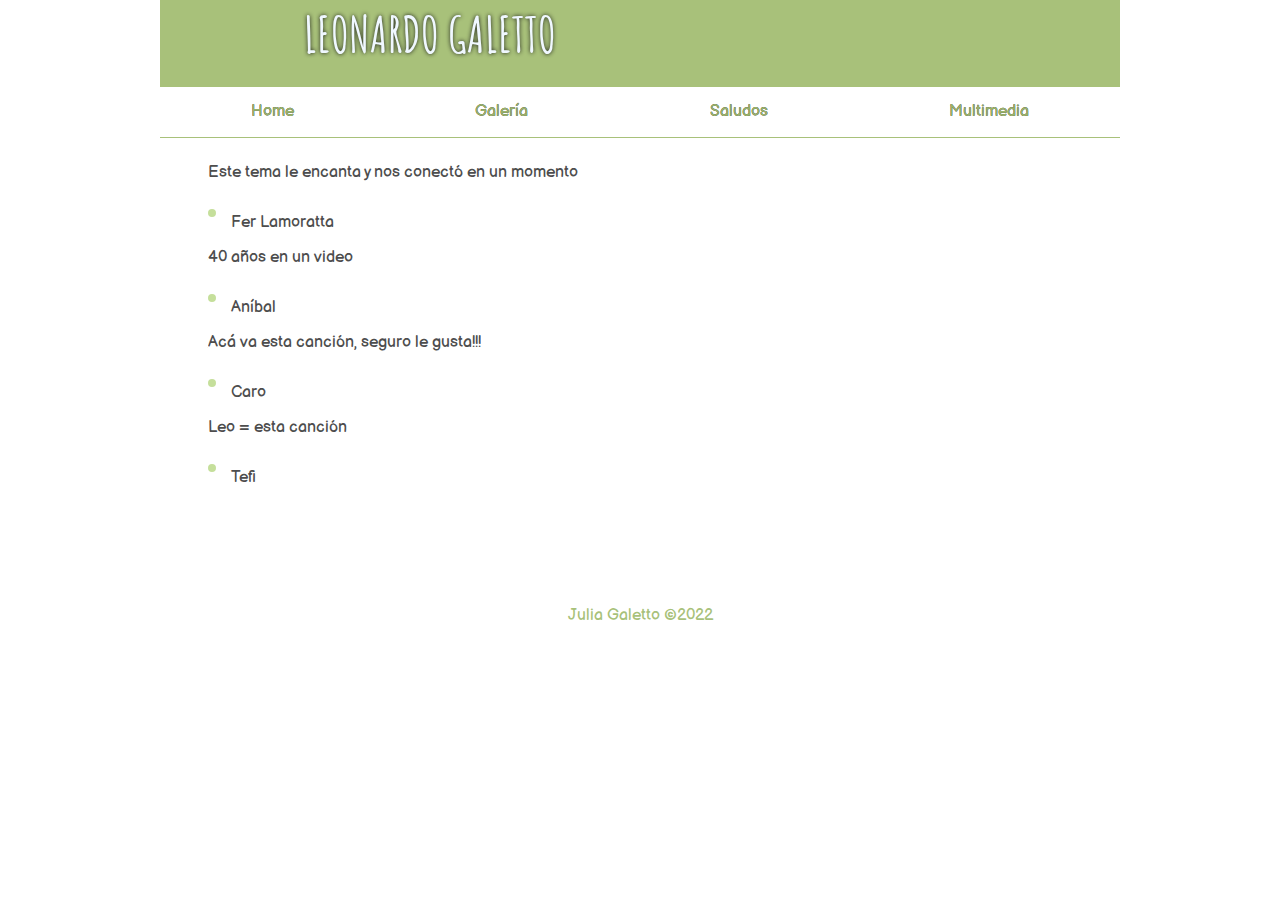
<file: LG/multimedia.html>
<!DOCTYPE html>
<html lang="en">

<head>
    <meta charset="UTF-8">
    <meta http-equiv="X-UA-Compatible" content="IE=edge">
    <meta name="viewport" content="width=device-width, initial-scale=1.0">
    <title>Leonardo Galetto</title>
    <link rel="preconnect" href="https://fonts.googleapis.com">
    <link rel="preconnect" href="https://fonts.gstatic.com" crossorigin>
    <link href="https://fonts.googleapis.com/css2?family=Amatic+SC:wght@700&family=Balsamiq+Sans&display=swap"
        rel="stylesheet">
    <link href="https://cdn.jsdelivr.net/npm/bootstrap@5.2.2/dist/css/bootstrap.min.css" rel="stylesheet"
        integrity="sha384-Zenh87qX5JnK2Jl0vWa8Ck2rdkQ2Bzep5IDxbcnCeuOxjzrPF/et3URy9Bv1WTRi" crossorigin="anonymous">
    <link rel="stylesheet" href="https://cdnjs.cloudflare.com/ajax/libs/font-awesome/6.2.0/css/all.min.css"
        integrity="sha512-xh6O/CkQoPOWDdYTDqeRdPCVd1SpvCA9XXcUnZS2FmJNp1coAFzvtCN9BmamE+4aHK8yyUHUSCcJHgXloTyT2A=="
        crossorigin="anonymous" referrerpolicy="no-referrer" />
    <link rel="stylesheet" href="css/normalize.css">
    <link rel="stylesheet" href="css/lg.css">
</head>

<body>

    <header class="holder">
        <div class="holder">
            <h1>LEONARDO GALETTO</h1>
        </div>
    </header>

    <nav class="holder">
        <ul class="holder">
            <li><a href="index.html">Home</a> </li>
            <li><a href="galeria.html">Galería</a> </li>
            <li><a href="saludos.html">Saludos</a> </li>
            <li><a class="activo" href="multimedia.html">Multimedia</a> </li>
        </ul>
    </nav>

    <main class="holder">
        <div id="multimedia" class="container-fluid">
            
            <div class="row">
                <div class="col-sm-6">
                    <div class="card">
                        <div class="card-body">
                            <p class="card-text">Este tema le encanta y nos conectó en un momento                           </p>
                            <br>
                            <div class="card2">
                                <a href="https://www.youtube.com/watch?v=cq1nPu-JWeQ&ab_channel=OswaldoMontenegroOficial"
                                    target="_blank" class="btn btn-primary"><i
                                        class="fa-regular fa-circle-play"></i></a>
                                <p class="card-author"> Fer Lamoratta</p>
                            </div>
                        </div>
                    </div>
                </div>

                <div class="col-sm-6">
                    <div class="card">
                        <div class="card-body">
                            <p class="card-text">40 años en un video
                            </p>
                            <br>
                            <div class="card2">
                                <a href="https://www.youtube.com/watch?v=aBzupC6nvMY&ab_channel=aniballino"
                                    target="_blank" class="btn btn-primary"><i
                                        class="fa-regular fa-circle-play"></i></a>
                                <p class="card-author"> Aníbal </p>

                            </div>
                        </div>
                    </div>
                </div>

                <div class="col-sm-6">
                    <div class="card">
                        <div class="card-body">
                            <p class="card-text">Acá va esta canción, seguro le gusta!!!
                            </p>
                            <br>
                            <div class="card2">
                                <a href="https://www.youtube.com/watch?v=Jens5kRPEyU&ab_channel=Toch-Topic"
                                    target="_blank" class="btn btn-primary"><i
                                        class="fa-regular fa-circle-play"></i></a>
                                <p class="card-author"> Caro </p>

                            </div>
                        </div>
                    </div>
                </div>

                <div class="col-sm-6">
                    <div class="card">
                        <div class="card-body">
                            <p class="card-text">Leo = esta canción
                            </p>
                            <br>
                            <div class="card2">
                                <a href="https://www.youtube.com/watch?v=t1TcDHrkQYg&ab_channel=cappew22"
                                    target="_blank" class="btn btn-primary"><i
                                        class="fa-regular fa-circle-play"></i></a>
                                <p class="card-author"> Tefi </p>

                            </div>
                        </div>
                    </div>
                </div>




                <!-- <div class="col-sm-6">
                    <div class="card">
                        <div class="card-body">
                            <h5 class="card-title">Anibal</h5>
                            <p class="card-text">With supporting text below as a natural lead-in to additional content.
                            </p>
                            <a href="https://www.youtube.com/watch?v=aBzupC6nvMY&ab_channel=aniballino" target="_blank"
                                class="btn btn-primary">Enjoy!</a>
                        </div>
                    </div>
                </div> -->

                
             

    </main>

    <footer>
        <p>Julia Galetto &copy;2022</p>
    </footer>

    <script src="https://cdn.jsdelivr.net/npm/bootstrap@5.2.2/dist/js/bootstrap.bundle.min.js"
        integrity="sha384-OERcA2EqjJCMA+/3y+gxIOqMEjwtxJY7qPCqsdltbNJuaOe923+mo//f6V8Qbsw3"
        crossorigin="anonymous"></script>
</body>

</html>
</file>
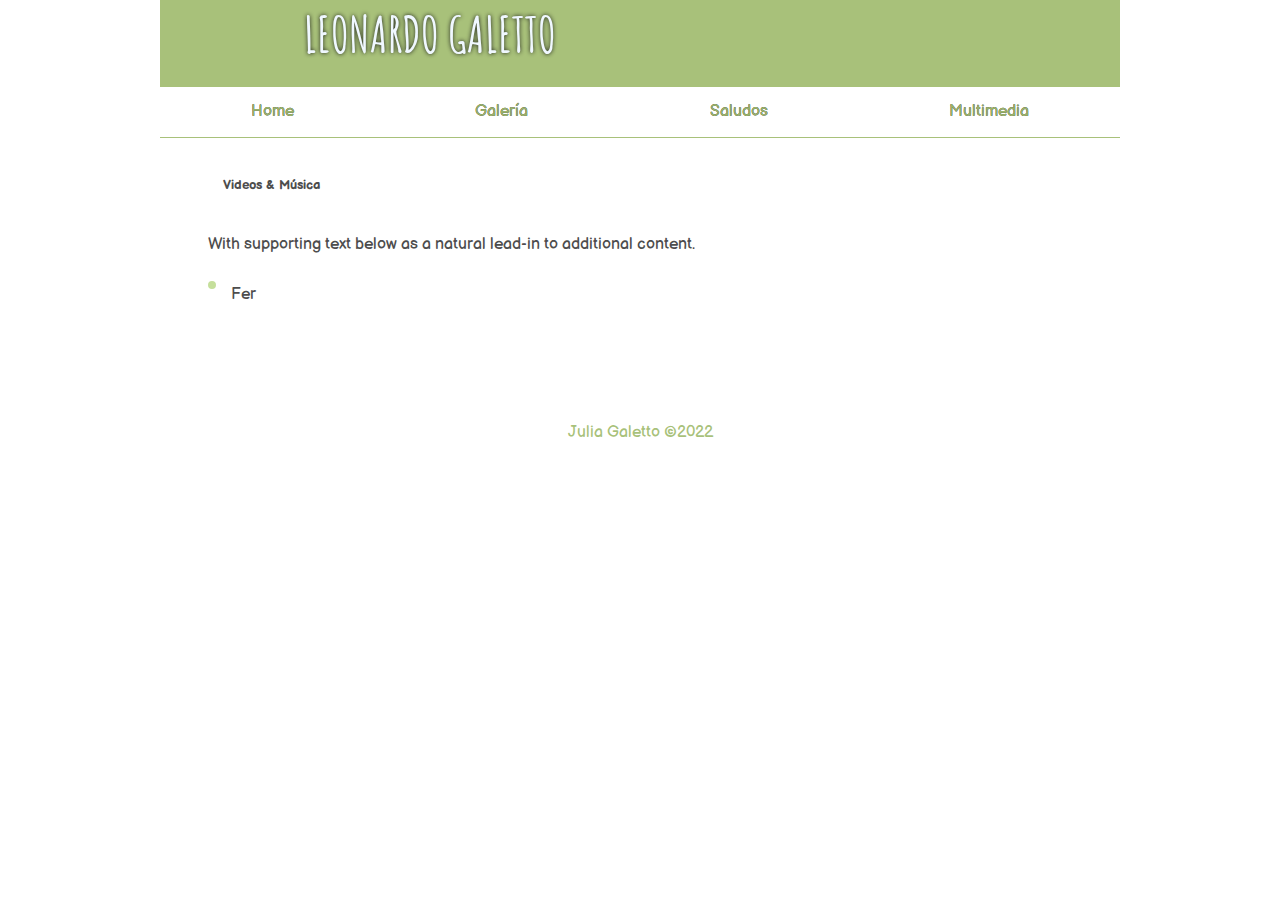
<file: LG/musicayvideos.html>
<!DOCTYPE html>
<html lang="en">

<head>
    <meta charset="UTF-8">
    <meta http-equiv="X-UA-Compatible" content="IE=edge">
    <meta name="viewport" content="width=device-width, initial-scale=1.0">
    <title>Leonardo Galetto</title>
    <link rel="preconnect" href="https://fonts.googleapis.com">
    <link rel="preconnect" href="https://fonts.gstatic.com" crossorigin>
    <link href="https://fonts.googleapis.com/css2?family=Amatic+SC:wght@700&family=Balsamiq+Sans&display=swap"
        rel="stylesheet">
    <link href="https://cdn.jsdelivr.net/npm/bootstrap@5.2.2/dist/css/bootstrap.min.css" rel="stylesheet"
        integrity="sha384-Zenh87qX5JnK2Jl0vWa8Ck2rdkQ2Bzep5IDxbcnCeuOxjzrPF/et3URy9Bv1WTRi" crossorigin="anonymous">
    <link rel="stylesheet" href="https://cdnjs.cloudflare.com/ajax/libs/font-awesome/6.2.0/css/all.min.css"
        integrity="sha512-xh6O/CkQoPOWDdYTDqeRdPCVd1SpvCA9XXcUnZS2FmJNp1coAFzvtCN9BmamE+4aHK8yyUHUSCcJHgXloTyT2A=="
        crossorigin="anonymous" referrerpolicy="no-referrer" />
    <link rel="stylesheet" href="css/normalize.css">
    <link rel="stylesheet" href="css/lg.css">
</head>

<body>

    <header class="holder">
        <div class="holder">
            <h1>LEONARDO GALETTO</h1>
        </div>
    </header>

    <nav class="holder">
        <ul class="holder">
            <li><a href="index.html">Home</a> </li>
            <li><a href="galeria.html">Galería</a> </li>
            <li><a href="saludos.html">Saludos</a> </li>
            <li><a class="activo" href="musicayvideos.html">Multimedia</a> </li>
        </ul>
    </nav>

    <main class="holder">
        <div id="multimedia" class="container-fluid">
            <h5>Videos & Música</h5>
            <div class="row">
                <div class="col-sm-6">
                    <div class="card">
                        <div class="card-body">
                            <!-- <h5 class="card-title">Fer</h5> -->
                            <p class="card-text">With supporting text below as a natural lead-in to additional content.
                            </p>
                            <br>
                            <div class="card2">
                                <a href="https://www.youtube.com/watch?v=cq1nPu-JWeQ&ab_channel=OswaldoMontenegroOficial"
                                    target="_blank" class="btn btn-primary"><i
                                        class="fa-regular fa-circle-play"></i></a>
                                <p class="card-author"> Fer </p>

                            </div>
                        </div>
                    </div>
                </div>




                <!-- <div class="col-sm-6">
                    <div class="card">
                        <div class="card-body">
                            <h5 class="card-title">Anibal</h5>
                            <p class="card-text">With supporting text below as a natural lead-in to additional content.
                            </p>
                            <a href="https://www.youtube.com/watch?v=aBzupC6nvMY&ab_channel=aniballino" target="_blank"
                                class="btn btn-primary">Enjoy!</a>
                        </div>
                    </div>
                </div> -->

                
             

    </main>

    <footer>
        <p>Julia Galetto &copy;2022</p>
    </footer>

    <script src="https://cdn.jsdelivr.net/npm/bootstrap@5.2.2/dist/js/bootstrap.bundle.min.js"
        integrity="sha384-OERcA2EqjJCMA+/3y+gxIOqMEjwtxJY7qPCqsdltbNJuaOe923+mo//f6V8Qbsw3"
        crossorigin="anonymous"></script>
</body>

</html>
</file>
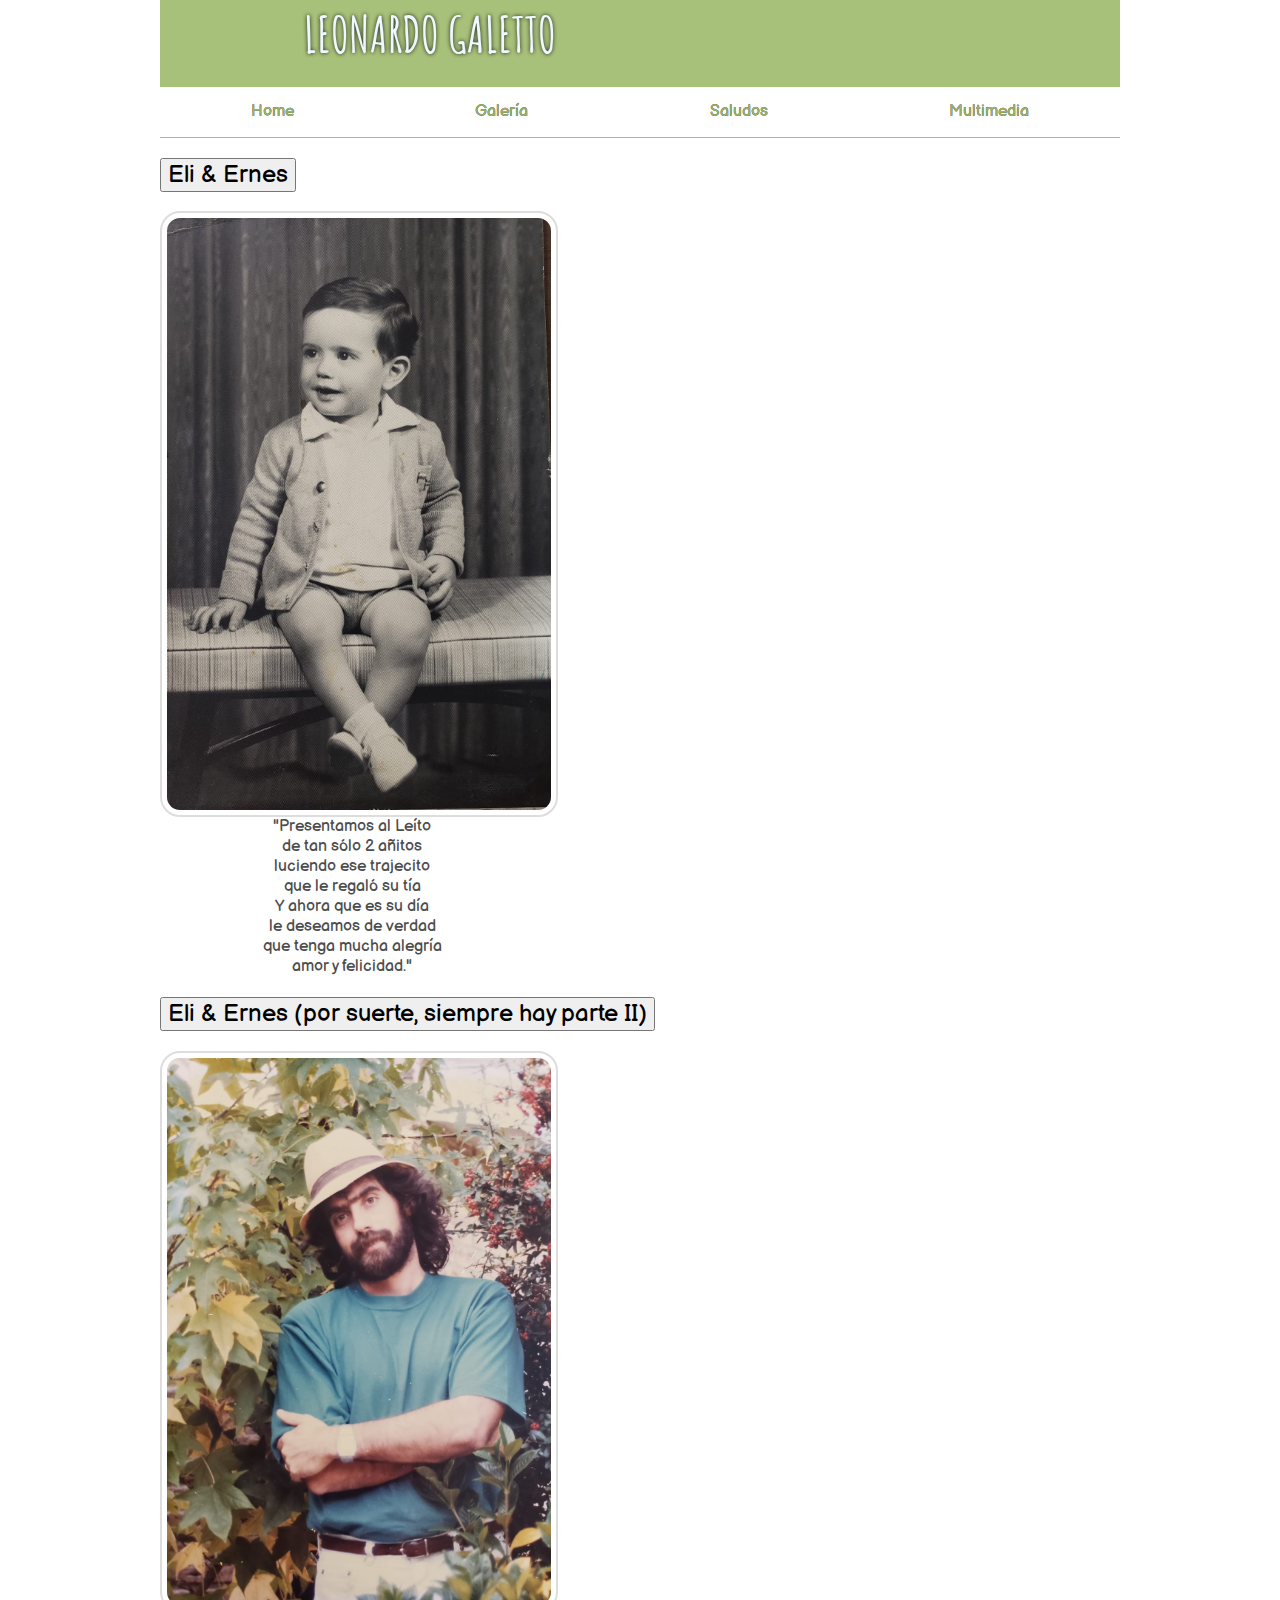
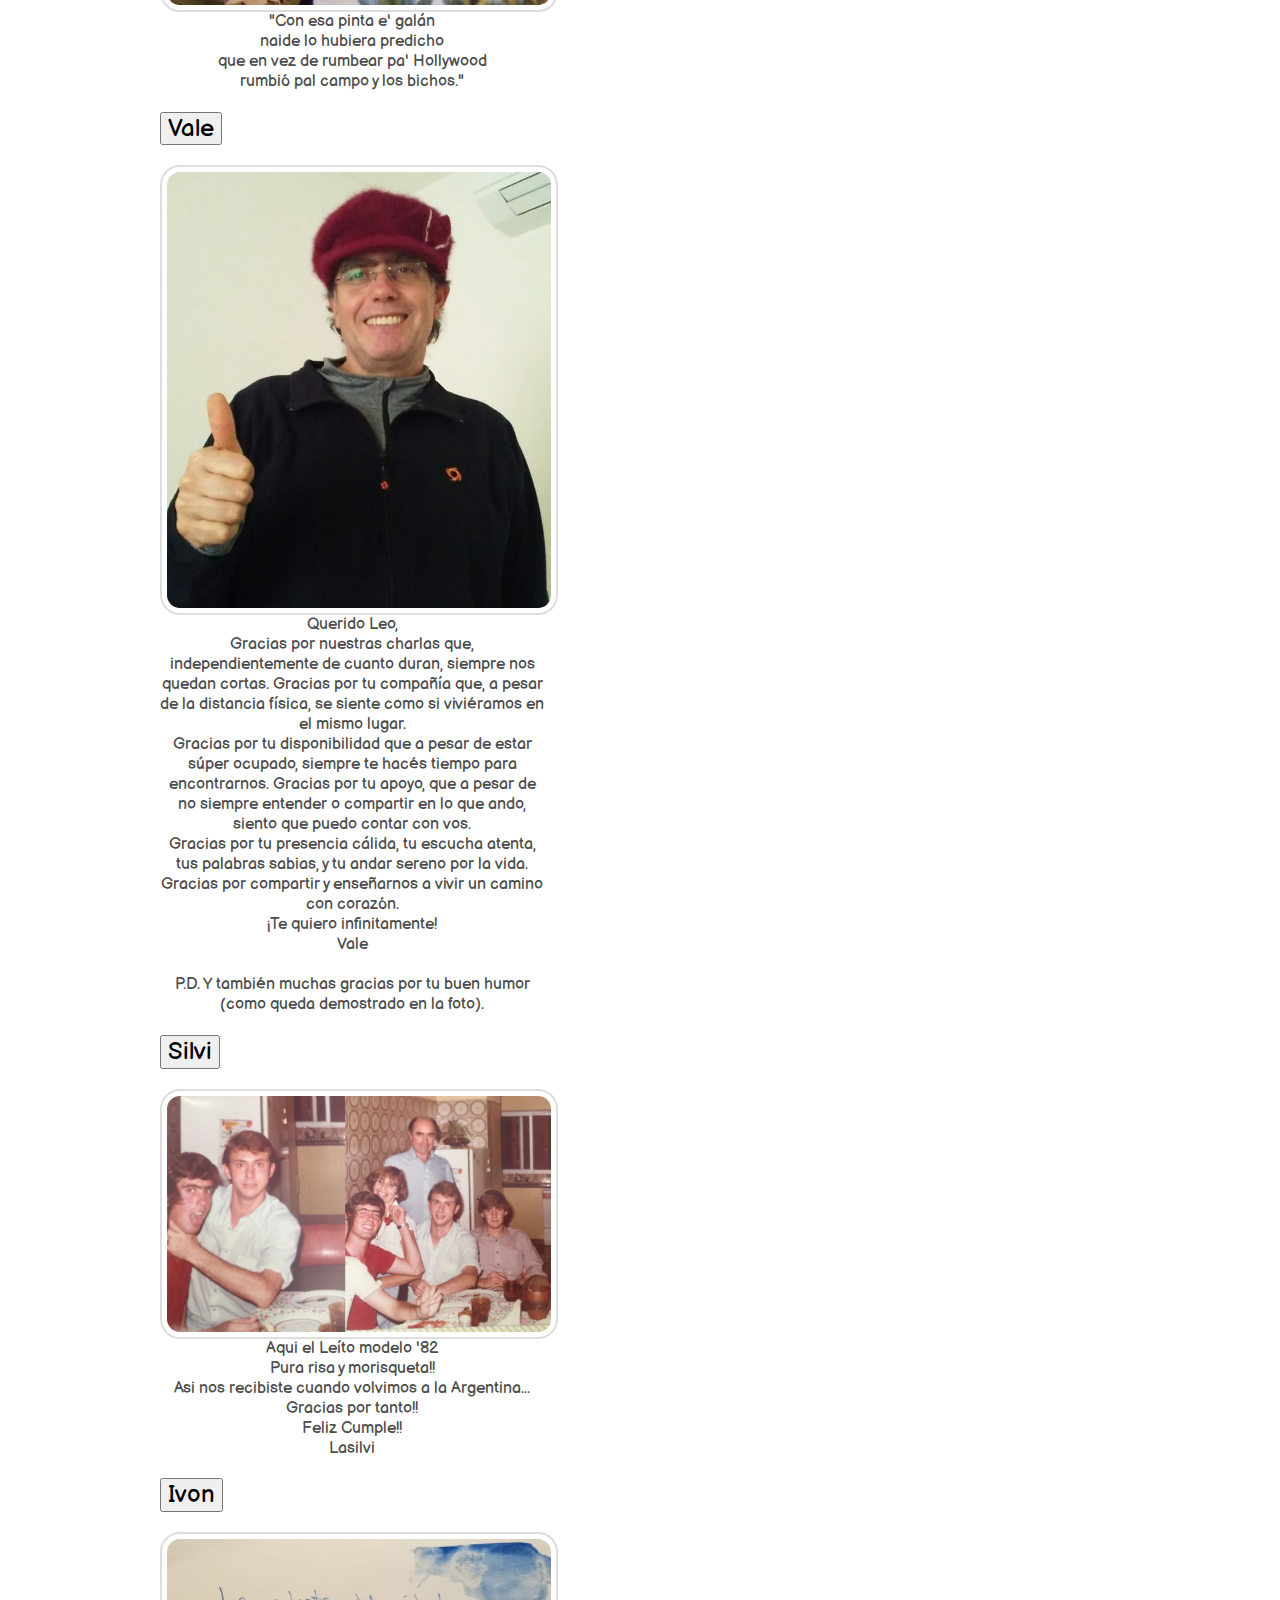
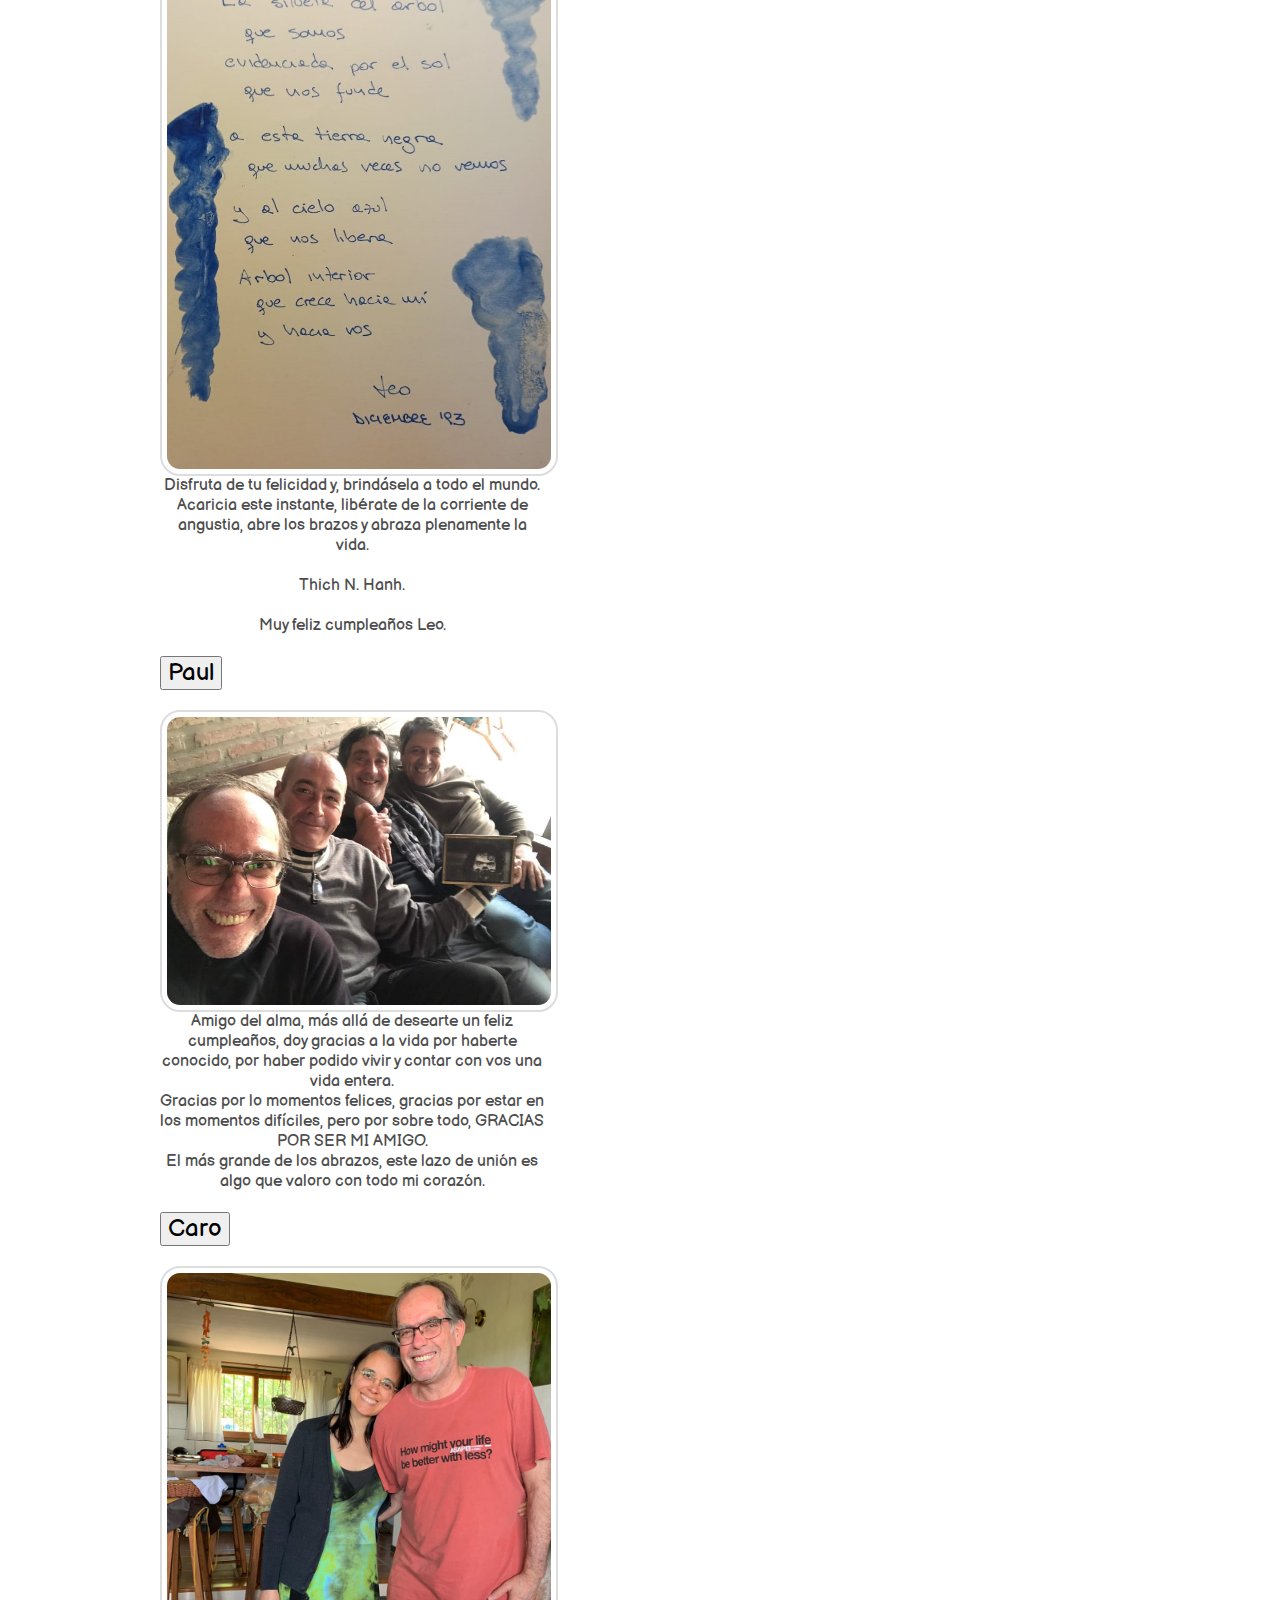
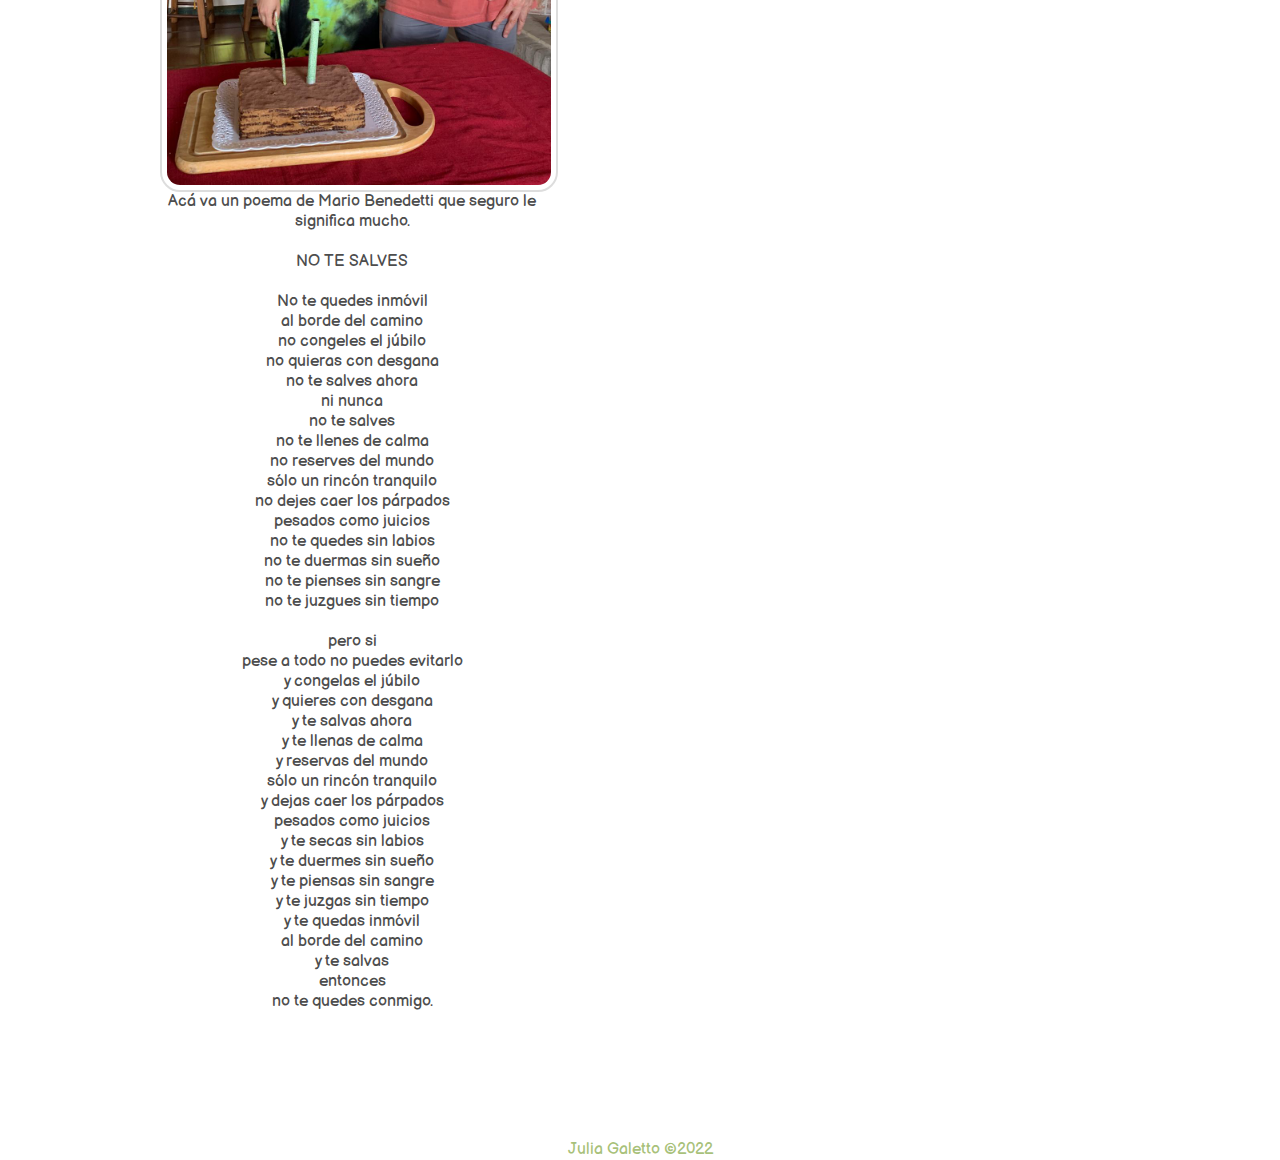
<file: LG/saludos.html>
<!DOCTYPE html>
<html lang="en">

<head>
    <meta charset="UTF-8">
    <meta http-equiv="X-UA-Compatible" content="IE=edge">
    <meta name="viewport" content="width=device-width, initial-scale=1.0">
    <title>Leonardo Galetto</title>
    <link rel="preconnect" href="https://fonts.googleapis.com">
    <link rel="preconnect" href="https://fonts.gstatic.com" crossorigin>
    <link href="https://fonts.googleapis.com/css2?family=Amatic+SC:wght@700&family=Balsamiq+Sans&display=swap"
        rel="stylesheet">
    <link href="https://cdn.jsdelivr.net/npm/bootstrap@5.2.2/dist/css/bootstrap.min.css" rel="stylesheet"
        integrity="sha384-Zenh87qX5JnK2Jl0vWa8Ck2rdkQ2Bzep5IDxbcnCeuOxjzrPF/et3URy9Bv1WTRi" crossorigin="anonymous">
    <link rel="stylesheet" href="https://cdnjs.cloudflare.com/ajax/libs/font-awesome/6.2.0/css/all.min.css"
        integrity="sha512-xh6O/CkQoPOWDdYTDqeRdPCVd1SpvCA9XXcUnZS2FmJNp1coAFzvtCN9BmamE+4aHK8yyUHUSCcJHgXloTyT2A=="
        crossorigin="anonymous" referrerpolicy="no-referrer" />
    <link rel="stylesheet" href="css/normalize.css">
    <link rel="stylesheet" href="css/lg.css">
</head>

<body>

    <header class="holder">
        <div class="holder">
            <h1>LEONARDO GALETTO</h1>
        </div>
    </header>

    <nav class="holder">
        <ul class="holder">
            <li><a href="index.html">Home</a> </li>
            <li><a href="galeria.html">Galería</a> </li>
            <li><a class="activo" href="saludos.html">Saludos</a> </li>
            <li><a href="multimedia.html">Multimedia</a> </li>
        </ul>
    </nav>

    <main class="holder">
        <div id="saludos" class="container-fluid">
            
            <div class="row">
                <div class="accordion accordion-flush" id="accordionFlushExample">
                    <div class="accordion-item">
                        <h2 class="accordion-header" id="flush-headingOne">
                            <button class="accordion-button collapsed" type="button" data-bs-toggle="collapse"
                                data-bs-target="#flush-collapseOne" aria-expanded="false"
                                aria-controls="flush-collapseOne">
                                Eli & Ernes
                            </button>
                        </h2>
                        <div id="flush-collapseOne" class="accordion-collapse collapse"
                            aria-labelledby="flush-headingOne" data-bs-parent="#accordionFlushExample">
                            <div class="accordion-body">
                                <div class="containersaludo text-center">
                                    <div class="row align-items-center">
                                        <img class="imgsaludo" src="img/saludo1.jpg" alt="">
                                        <p class="psaludo">
                                            "Presentamos al Leíto <br>
                                            de tan sólo 2 añitos <br>
                                            luciendo ese trajecito <br>
                                            que le regaló su tía <br>
                                            Y ahora que es su día <br>
                                            le deseamos de verdad <br>
                                            que tenga mucha alegría <br>
                                            amor y felicidad."
                                        </p>
                                    </div>
                                </div>
                            </div>
                        </div>

                        <div class="accordion-item">
                            <h2 class="accordion-header" id="flush-headingTwo">
                                <button class="accordion-button collapsed" type="button" data-bs-toggle="collapse"
                                    data-bs-target="#flush-collapseTwo" aria-expanded="false"
                                    aria-controls="flush-collapseTwo">
                                    Eli & Ernes (por suerte, siempre hay parte II)
                                </button>
                            </h2>
                            <div id="flush-collapseTwo" class="accordion-collapse collapse"
                                aria-labelledby="flush-headingTwo" data-bs-parent="#accordionFlushExample">
                                <div class="accordion-body">
                                    <div class="containersaludo text-center">
                                        <div class="row align-items-center">
                                            <img class="imgsaludo" src="img/saludo2.jpg" alt="">
                                            <p class="psaludo">
                                                "Con esa pinta e' galán <br>
                                                naide lo hubiera predicho <br>
                                                que en vez de rumbear pa' Hollywood <br>
                                                rumbió pal campo y los bichos."
                                            </p>
                                        </div>
                                    </div>
                                </div>
                            </div>
                        </div>


                        <div class="accordion-item">
                            <h2 class="accordion-header" id="flush-headingThree">
                                <button class="accordion-button collapsed" type="button" data-bs-toggle="collapse"
                                    data-bs-target="#flush-collapseThree" aria-expanded="false"
                                    aria-controls="flush-collapseThree">
                                    Vale
                                </button>
                            </h2>
                            <div id="flush-collapseThree" class="accordion-collapse collapse"
                                aria-labelledby="flush-headingThree" data-bs-parent="#accordionFlushExample">
                                <div class="accordion-body">
                                    <div class="containersaludo text-center">
                                        <div class="row align-items-center">
                                            <img class="imgsaludo" src="img/saludo3.jpg" alt="">
                                            <p class="psaludo">
                                                Querido Leo, <br>
                                                Gracias por nuestras charlas que, independientemente de cuanto duran,
                                                siempre nos quedan cortas. Gracias por tu compañía que, a pesar de
                                                la distancia física, se siente como si viviéramos en el mismo lugar.
                                                <br>
                                                Gracias por tu disponibilidad que a pesar de estar súper ocupado,
                                                siempre te hacés tiempo para encontrarnos. Gracias por tu apoyo,
                                                que a pesar de no siempre entender o compartir en lo que ando, siento
                                                que
                                                puedo contar con vos. <br>
                                                Gracias por tu presencia cálida, tu escucha atenta, tus palabras sabias,
                                                y tu andar sereno por la vida. <br>
                                                Gracias por compartir y enseñarnos a vivir un camino con corazón. <br>
                                                ¡Te quiero infinitamente! <br>
                                                Vale <br>
                                                <br>
                                                P.D. Y también muchas gracias por tu buen humor <br>
                                                (como queda demostrado en la foto).
                                            </p>
                                        </div>
                                    </div>
                                </div>
                            </div>
                        </div>


                        <div class="accordion-item">
                            <h2 class="accordion-header" id="flush-headingFour">
                                <button class="accordion-button collapsed" type="button" data-bs-toggle="collapse"
                                    data-bs-target="#flush-collapseFour" aria-expanded="false"
                                    aria-controls="flush-collapseFour">
                                    Silvi
                                </button>
                            </h2>
                            <div id="flush-collapseFour" class="accordion-collapse collapse"
                                aria-labelledby="flush-headingFour" data-bs-parent="#accordionFlushExample">
                                <div class="accordion-body">
                                    <div class="containersaludo text-center">
                                        <div class="row align-items-center">
                                            <img class="imgsaludo" src="img/saludo4.jpg" alt="">
                                            <p class="psaludo">
                                                Aqui el Leíto modelo '82 <br>
                                                Pura risa y morisqueta!! <br>
                                                Asi nos recibiste cuando volvimos a la Argentina... <br>
                                                Gracias por tanto!! <br>
                                                Feliz Cumple!! <br>
                                                Lasilvi
                                            </p>
                                        </div>
                                    </div>
                                </div>
                            </div>
                        </div>

                        <div class="accordion-item">
                            <h2 class="accordion-header" id="flush-headingFive">
                                <button class="accordion-button collapsed" type="button" data-bs-toggle="collapse"
                                    data-bs-target="#flush-collapseFive" aria-expanded="false"
                                    aria-controls="flush-collapseFive">
                                    Ivon
                                </button>
                            </h2>
                            <div id="flush-collapseFive" class="accordion-collapse collapse"
                                aria-labelledby="flush-headingFive" data-bs-parent="#accordionFlushExample">
                                <div class="accordion-body">
                                    <div class="containersaludo text-center">
                                        <div class="row align-items-center">
                                            <img class="imgsaludo" src="img/saludo5.jpeg" alt="">
                                            <p class="psaludo">
                                                Disfruta de tu felicidad y, brindásela a todo el mundo. Acaricia este
                                                instante, libérate de la corriente de angustia, abre los brazos y abraza
                                                plenamente la vida. <br> <br> Thich N. Hanh. <br> <br> Muy feliz cumpleaños Leo.
                                            </p>
                                        </div>
                                    </div>
                                </div>
                            </div>
                        </div>

                        <div class="accordion-item">
                            <h2 class="accordion-header" id="flush-headingSix">
                                <button class="accordion-button collapsed" type="button" data-bs-toggle="collapse"
                                    data-bs-target="#flush-collapseSix" aria-expanded="false"
                                    aria-controls="flush-collapseSix">
                                    Paul
                                </button>
                            </h2>
                            <div id="flush-collapseSix" class="accordion-collapse collapse"
                                aria-labelledby="flush-headingSix" data-bs-parent="#accordionFlushExample">
                                <div class="accordion-body">
                                    <div class="containersaludo text-center">
                                        <div class="row align-items-center">
                                            <img class="imgsaludo" src="img/saludo6.jpg" alt="">
                                            <p class="psaludo">
                                                Amigo del alma, más allá de desearte un feliz cumpleaños, doy gracias a
                                                la
                                                vida por haberte conocido, por haber podido vivir y contar con vos una
                                                vida entera. <br> Gracias por lo momentos felices, gracias por estar en
                                                los
                                                momentos difíciles, pero por sobre todo, GRACIAS POR SER MI AMIGO. <br>
                                                El más
                                                grande de los abrazos, este lazo de unión es algo que valoro con todo mi
                                                corazón.
                                            </p>
                                        </div>
                                    </div>
                                </div>
                            </div>
                        </div>


                        <div class="accordion-item">
                            <h2 class="accordion-header" id="flush-headingSeven">
                                <button class="accordion-button collapsed" type="button" data-bs-toggle="collapse"
                                    data-bs-target="#flush-collapseSeven" aria-expanded="false"
                                    aria-controls="flush-collapseSeven">
                                    Caro
                                </button>
                            </h2>
                            <div id="flush-collapseSeven" class="accordion-collapse collapse"
                                aria-labelledby="flush-headingSeven" data-bs-parent="#accordionFlushExample">
                                <div class="accordion-body">
                                    <div class="containersaludo text-center">
                                        <div class="row align-items-center">
                                            <img class="imgsaludo" src="img/saludo7.jpeg" alt="">
                                            <p class="psaludo">
                                                Acá va un poema de Mario Benedetti que seguro le significa mucho. <br>
                                                <br>
                                                NO TE SALVES <br>
                                                <br> 
                                                No te quedes inmóvil <br>
                                                al borde del camino <br>
                                                no congeles el júbilo <br>
                                                no quieras con desgana <br>
                                                no te salves ahora <br>
                                                ni nunca <br>
                                                no te salves <br>
                                                no te llenes de calma <br>
                                                no reserves del mundo <br>
                                                sólo un rincón tranquilo <br>
                                                no dejes caer los párpados <br>
                                                pesados como juicios <br>
                                                no te quedes sin labios <br>
                                                no te duermas sin sueño <br>
                                                no te pienses sin sangre <br>
                                                no te juzgues sin tiempo <br> 
                                                <br>
                                                pero si <br>
                                                pese a todo no puedes evitarlo <br>
                                                y congelas el júbilo <br>
                                                y quieres con desgana <br>
                                                y te salvas ahora <br>
                                                y te llenas de calma <br>
                                                y reservas del mundo <br>
                                                sólo un rincón tranquilo <br>
                                                y dejas caer los párpados <br>
                                                pesados como juicios <br>
                                                y te secas sin labios <br>
                                                y te duermes sin sueño <br>
                                                y te piensas sin sangre <br>
                                                y te juzgas sin tiempo <br>
                                                y te quedas inmóvil <br>
                                                al borde del camino <br>
                                                y te salvas <br>
                                                entonces <br>
                                                no te quedes conmigo. <br>
                                            </p>
                                        </div>
                                    </div>
                                </div>
                            </div>
                        </div>



                    </div>
                </div>
            </div>
    </main>

    <footer>
        <p>Julia Galetto &copy;2022</p>
    </footer>

    <script src="https://cdn.jsdelivr.net/npm/bootstrap@5.2.2/dist/js/bootstrap.bundle.min.js"
        integrity="sha384-OERcA2EqjJCMA+/3y+gxIOqMEjwtxJY7qPCqsdltbNJuaOe923+mo//f6V8Qbsw3"
        crossorigin="anonymous"></script>
</body>

</html>
</file>
<file: LG/css/lg.css>
/* font-family: 'Amatic SC', cursive;
font-family: 'Balsamiq Sans', cursive;  */
/* paleta colores #89a55d #DAD992 #E6DF9A #F3ED9E #FFFEA9 */


body {
    font-family: 'Balsamiq Sans', cursive;
    font-style: normal;
    line-height: 20px;
}

.holder {
    max-width: 960px;
    margin: 0 auto;
}

header {
    background-color: #a3bd72f1;
    color: aliceblue;
}

header h1 {
    font-family: 'Amatic SC';
    font-size: 50px;
    display: inline-block;
    position: relative;
    bottom: 10px;
    margin-left: 15%;
    text-shadow: 0 0 4px rgb(20, 20, 20);
}

nav {
    border-bottom: 1px solid #a3bd72f1;
}

nav ul {
    list-style: none;
    margin: 0;
    padding: 0;
    display: flex;
}

nav ul li {
    flex-grow: 1;
}

nav ul li a {
    color: #a3bd72f1;
    text-shadow: 0 0 0.5px rgb(20, 20, 20);
    text-decoration: none;
    padding: 15px 15px;
    display: block;
    text-align: center;
}

nav ul li a:hover {
    background-color: #a3bd72f1;
    color: whitesmoke;
}


footer p {
    color: #a3bd72f1;
    margin: 0;
    padding-top: 10%;
    text-align: center;
}



#home {
    text-align: center;
    padding: 20px 0px 20px 0px;
    box-sizing: border-box;
}

main {
    color: rgba(77, 77, 77);
}

h2 i {
    color: #a3bd72f1;
}


#bio {
    display: inline-flex;
    padding: 15px;
    box-sizing: border-box;
}

.imghome {
    max-width: 60%;
    margin-bottom: 5%;
}

.phome {
    margin: auto;
    text-align: justify;
    max-width: 70%;
    font-size: small;
}

#galeria h5,
p {
    margin-left: 15%;
}

#saludos h5 {
    margin-left: 5%;
    padding: 15px;
}

#multimedia h5 {
    margin-left: 5%;
    padding: 15px;
}

.autorcita {
    margin-left: 25%;
}

img {
    border: 2px solid #ddd;
    border-radius: 20px;
    padding: 5px;
    display: block;
    margin-left: auto;
    margin-right: auto;
    width: 75%;
    height: auto;
}


.carousel-item {
    color: white;
    text-shadow: 0 0 6px rgb(10, 10, 10);
    max-height: fit-content;
}


#vertical {
    width: 70%;
    max-height: 50%;
    margin-left: auto;
    margin-right: auto;
    box-sizing: border-box;
}

.accordion-button:focus {
    background-color: #a3bd72f1;
    border-color: white;
    color: white;
    text-shadow: 0 0 6px rgb(10, 10, 10);
}

.containersaludo {
    display: flex;
}

.imgsaludo {
    max-width: 40%;
    margin: 0;
}

.psaludo {
    max-width: 40%;
    text-align: center;
    margin: 0;
}

.accordion-button:not(.collapsed) {
    color: white;
    background-color: #a3bd72f1;
    text-shadow: 0 0 6px rgb(10, 10, 10);
    border-color: rgba(77, 77, 77);
}


.card {
    margin-top: 25px;
    margin-left: 5%;
    box-sizing: border-box;
}

.card2 {
    display: flex;
    align-items: center;
    gap: 15px;
}

.card-text {
    margin: 0;
}

.card-author {
    position: relative;
    margin: 0;
    bottom: -10px;
}


.btn-primary {
    background-color: #89a55d;
    border: 4px solid #c5df9b;
    border-radius: 50%;
}

.btn-primary:hover {
    background-color: #c5df9b;
    border: 4px solid #89a55d;
}

@media screen and (max-width: 799px) {

    .accordion-body {
        display: flex;
        flex-direction: column;
        width: fit-content;
    }

    .row {
        flex-direction: column;
    }

    .imgsaludo {
        max-width: 70%;
        box-sizing: border-box;

    }

    .psaludo {
        margin-top: 5%;
        max-width: 85%;
    }







}
</file>
